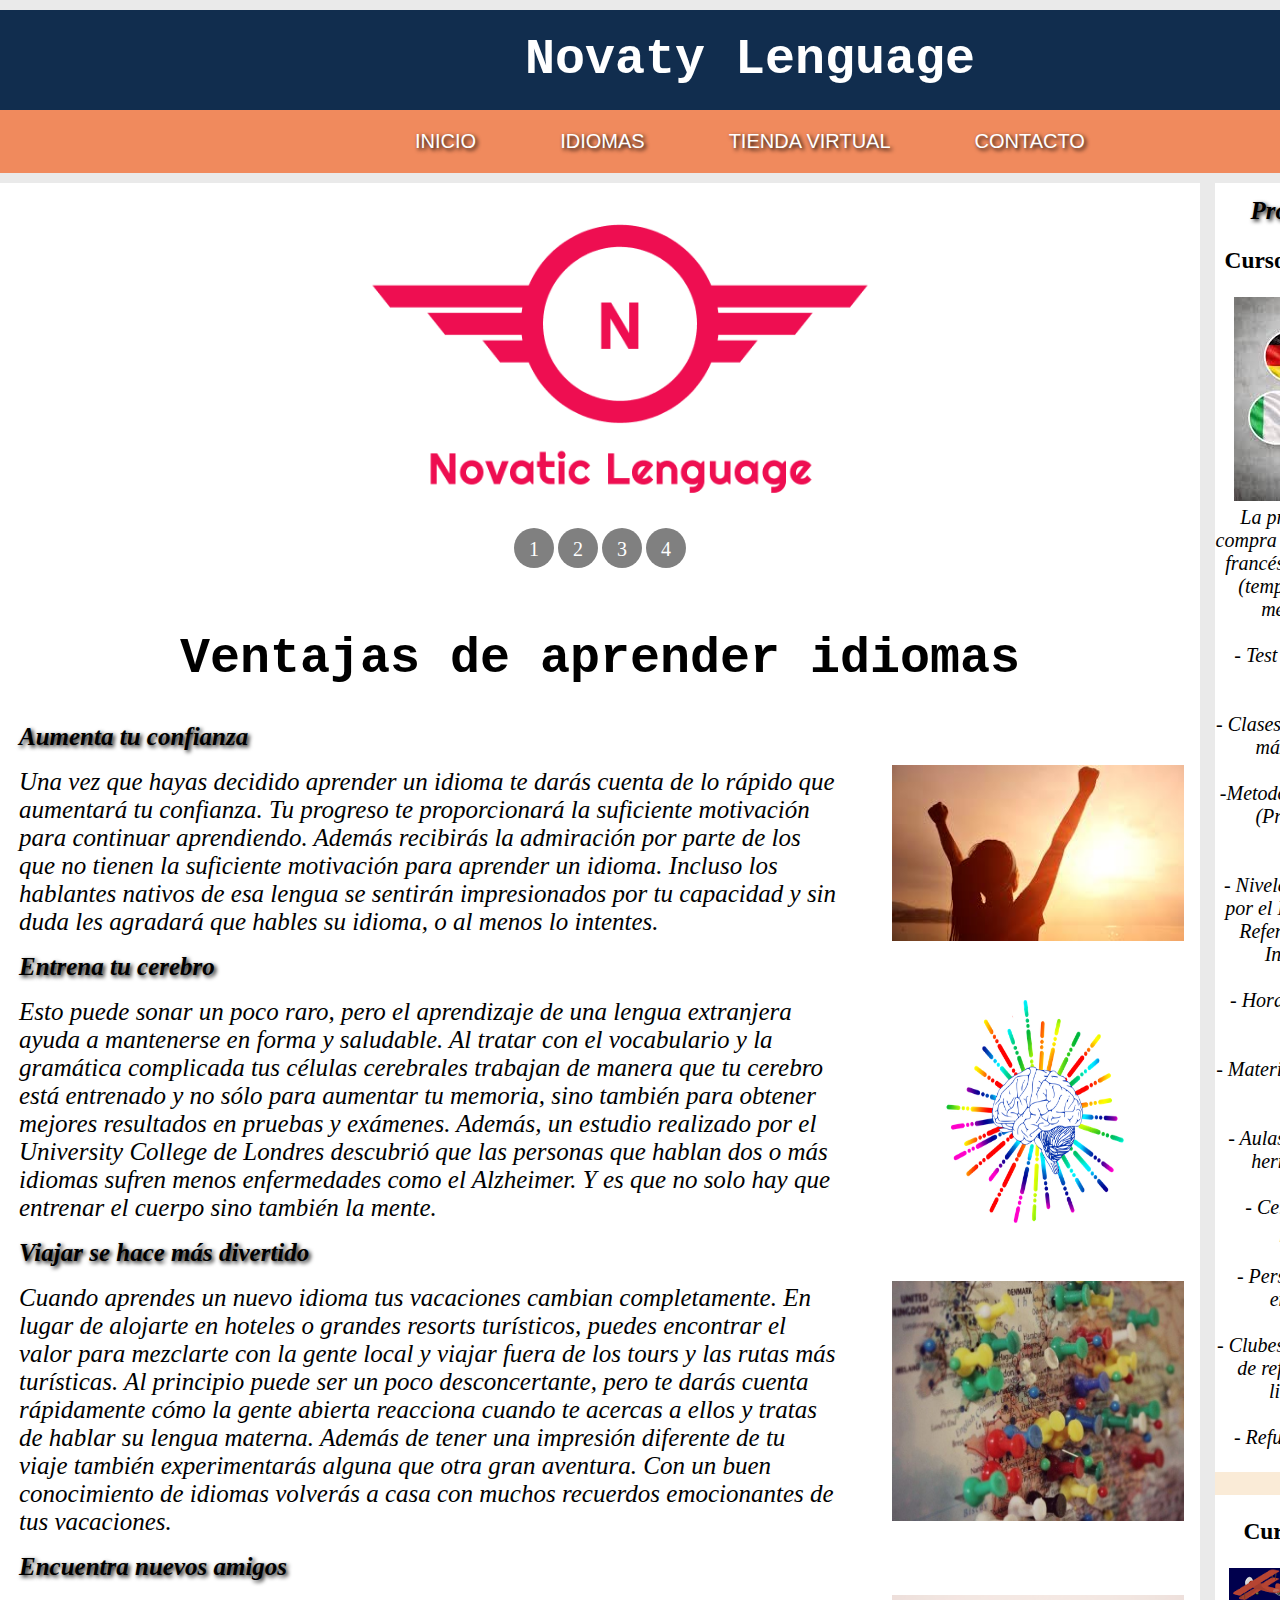
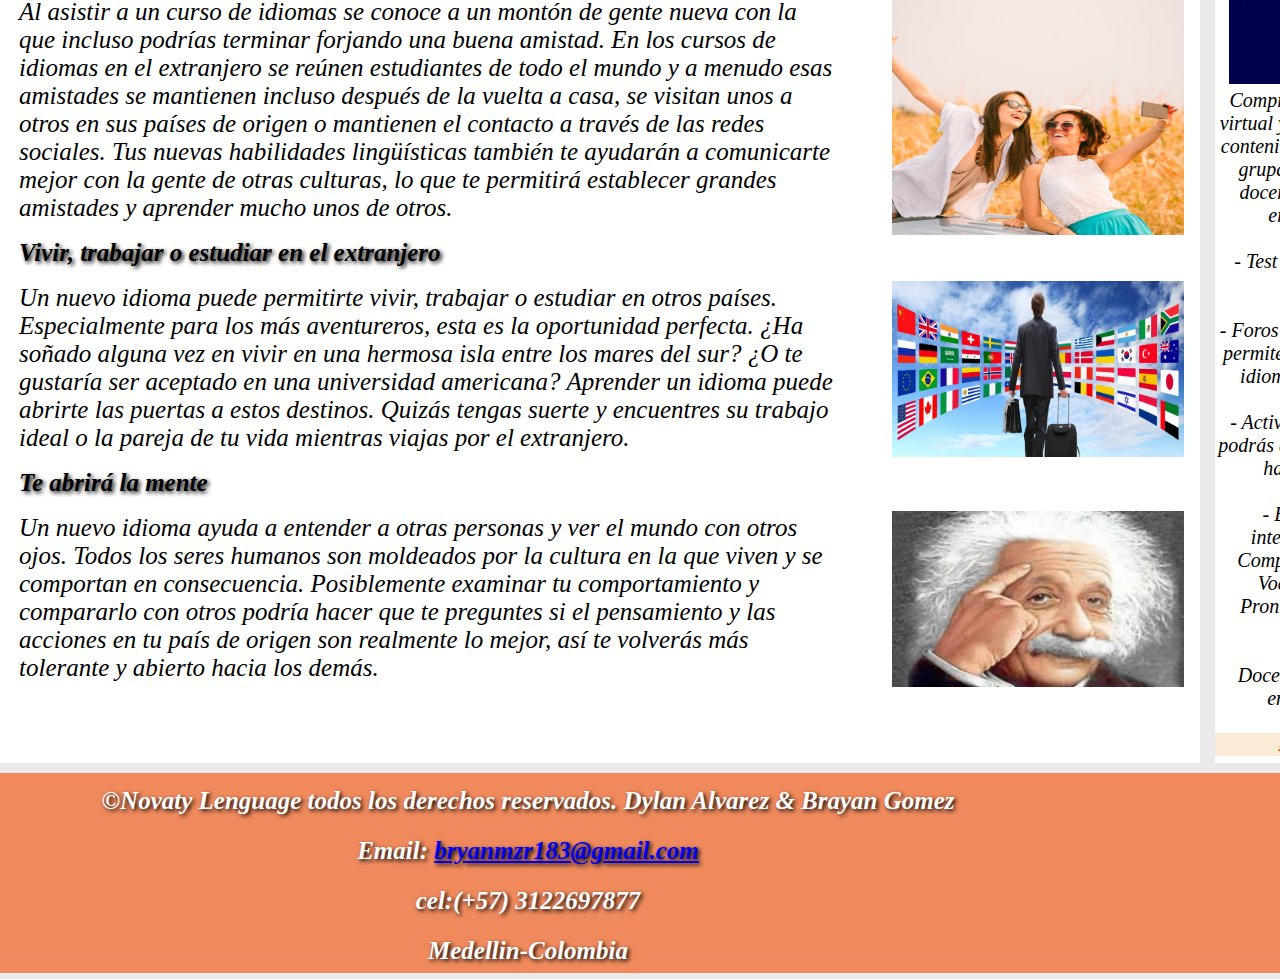
<file: index.html>
<!DOCTYPE html>
<html lang="en">
<head>
    <meta charset="UTF-8">
    <meta name="viewport" content="width=device-width, initial-scale=1.0">
    <title>Fundacion de idiomas</title>
    <link rel="stylesheet" href="css/estilos.css">




</head>
<body>
    <div id="contenedor">        

    <header>
        <h1>Novaty Lenguage</h1>
    </header>

        <nav><!--Barra de navegación-->
            <ul>
                <li><a href="index.html">INICIO</a></li>
                <li><a href="htmls/idiomas.html">IDIOMAS</a></li>
                <li><a href="htmls/pago.html">TIENDA VIRTUAL</a></li>
                <li><a href="htmls/formulario.html">CONTACTO</a></li>
            </ul>
        </nav>

       

        <section><!--Este sera el inicio-->


            <div id="slider">

                <!-- menu de imagenes -->
    
                <ul class="slider">
                    <li id="slider1">
                        <img src="img/logo.png" alt="imagen slider 1">
                    </li>
                    <li id="slider2">
                        <img src="img/imagen2.jpg" alt="imagen slider 2">
                    </li>
                    <li id="slider3">
                        <img src="img/imagen3.jpg" alt="imagen slider 3">
                    </li>}
                    <li id="slider4">
                        <img src="img/imagen1.jpg" alt="imagen slider 4">
                    </li>
                </ul>
    
                <!-- menu para cambiar las imagenes -->
    
                <ul class="menu">
                    <li>
                        <a href="#slider1">1</a>
                    </li>
                    <li>
                        <a href="#slider2">2</a>
                    </li>
                    <li>
                        <a href="#slider3">3</a>
                    </li>
                    <li>
                        <a href="#slider4">4</a>
                    </li>
                </ul>
    
            </div>


            <article>
                <h1>Ventajas de aprender idiomas</h1>

                <h2>Aumenta tu confianza</h2>

                <p>Una vez que hayas decidido aprender un idioma te darás cuenta de lo rápido que aumentará tu confianza. Tu progreso te proporcionará la suficiente motivación para continuar aprendiendo. Además recibirás la admiración por parte de los que no tienen la suficiente motivación para aprender un idioma. Incluso los hablantes nativos de esa lengua se sentirán impresionados por tu capacidad y sin duda les agradará que hables su idioma, o al menos lo intentes.</p>
                
                <img  class="imagpequeña" src="img/descarga.jpg" alt="imagen de confianza">

                <h2>Entrena tu cerebro</h2>

                <p>Esto puede sonar un poco raro, pero el aprendizaje de una lengua extranjera ayuda a mantenerse en forma y saludable. Al tratar con el vocabulario y la gramática complicada tus células cerebrales trabajan de manera que tu cerebro está entrenado y no sólo para aumentar tu memoria, sino también para obtener mejores resultados en pruebas y exámenes. Además, un estudio realizado por el University College de Londres descubrió que las personas que hablan dos o más idiomas sufren menos enfermedades como el Alzheimer. Y es que no solo hay que entrenar el cuerpo sino también la mente.</p>

                <img src="img/entrena-tu-cerebro2.png" alt="entrena tu cerebro">

                <h2>Viajar se hace más divertido</h2>

                <p>Cuando aprendes un nuevo idioma tus vacaciones cambian completamente. En lugar de alojarte en hoteles o grandes resorts turísticos, puedes encontrar el valor para mezclarte con la gente local y viajar fuera de los tours y las rutas más turísticas. Al principio puede ser un poco desconcertante, pero te darás cuenta rápidamente cómo la gente abierta reacciona cuando te acercas a ellos y tratas de hablar su lengua materna. Además de tener una impresión diferente de tu viaje también experimentarás alguna que otra gran aventura. Con un buen conocimiento de idiomas volverás a casa con muchos recuerdos emocionantes de tus vacaciones.</p>


                <img src="img/idiomas.jpg" alt="viajar por el mundo">

                <h2>Encuentra nuevos amigos</h2>

                <p>Al asistir a un curso de idiomas se conoce a un montón de gente nueva con la que incluso podrías terminar forjando una buena amistad. En los cursos de idiomas en el extranjero se reúnen estudiantes de todo el mundo y a menudo esas amistades se mantienen incluso después de la vuelta a casa, se visitan unos a otros en sus países de origen o mantienen el contacto a través de las redes sociales. Tus nuevas habilidades lingüísticas también te ayudarán a comunicarte mejor con la gente de otras culturas, lo que te permitirá establecer grandes amistades y aprender mucho unos de otros.</p>

                <img src="img/amigas_600.png" alt="amigas">

                <h2>Vivir, trabajar o estudiar en el extranjero</h2>

                <p>Un nuevo idioma puede permitirte vivir, trabajar o estudiar en otros países. Especialmente para los más aventureros, esta es la oportunidad perfecta. ¿Ha soñado alguna vez en vivir en una hermosa isla entre los mares del sur? ¿O te gustaría ser aceptado en una universidad americana? Aprender un idioma puede abrirte las puertas a estos destinos. Quizás tengas suerte y encuentres su trabajo ideal o la pareja de tu vida mientras viajas por el extranjero.</p>

                <img class="imagpequeña" src="img/estudiar-en-el-extranjero.jpg" alt="estudiar en el extranjero">

                <h2>Te abrirá la mente</h2>

                <p>Un nuevo idioma ayuda a entender a otras personas y ver el mundo con otros ojos. Todos los seres humanos son moldeados por la cultura en la que viven y se comportan en consecuencia. Posiblemente examinar tu comportamiento y compararlo con otros podría hacer que te preguntes si el pensamiento y las acciones en tu país de origen son realmente lo mejor, así te volverás más tolerante y abierto hacia los demás.</p>

                <img class="imagpequeña" src="img/images.jpg" alt="imagen de abrir la mente" width="30%">

            </article>
        </section>

        <aside>
            <h2>Promociones</h2>

            <h3 style="margin-top:4rem;">Curso de Inglés Individual</h3>
        <br>
            <img src="img/descarga (2).jpg" alt="imagen de Promociones">
        <br>
            <p>
                La promo solo aplica para la compra de un solo nivel de inglés o francés en la modalidad instituto (temporalmente virtual por la medida de aislamiento).
            </p>
        <br>
                <p>
                    - Test clasificación de nivel sin costo adicional.
                </p>
            <br>
                <p>
                    - Clases con grupos integrados por máximo (6) seis personas
                </p>
            <br>
                <p>
                    -Metodología basada en las tres P (Presentación, Práctica y Producción)
                </p>
            <br>
                <p>
                    - Niveles siguen el estándar dado por el Marco Común Europeo de Referencia para las Lenguas: Ingles (A1, A2, B1, B2)
                </p>
            <br>
                <p>
                    - Horarios Flexibles y clases de mínimo 90 minutos
                </p>
            <br>
                <p>
                    - Material didáctico original de los niveles pagados
                </p>
            <br>
                <p>
                    - Aulas interactivas dotadas con herramientas tecnológicas
                </p>
            <br>
                <P>
                    - Certificación de estudio al finalizar cada nivel
                </P>
            <br>
                <p>
                    - Personal capacitado para la enseñanza de idiomas
                </p>
            <br>
                <p>
                    - Clubes de conversación y talleres de refuerzo de las habilidades lingüísticas ilimitados
                </p>
            <br>
                <p>
                    - Refuerzos y tutorías sin costo
                </p>
            <br>
                <p style="color: red; background-color: antiquewhite;">
                    Precio: $ 947.000
                </p>
            <br>
                <h3>Curso de Inglés grupal</h3>
            <br>
                <img src="img/images.png" alt="ingles grupal" width="90%">
            <br>
                <p>
                    Compra nuestro curso en ingles virtual y aprende con todo nuestro contenido de autoestudio + clases grupales en vivo con nuestros docentes especializados en la enseñanza del idioma.
                </p>
            <br>
                <p>
                    - Test clasificación de nivel sin costo adicional.
                </p>
            <br>
                <p>
                    - Foros semanales grupales que te permite interactuar y practicar el idioma con otros estudiantes.
                </p>
            <br>
                <p>
                    - Actividades evaluativas donde podrás evidenciar el avance en las habilidades del idioma.
                </p>
            <br>
                <p>
                    - Ejercicios modernos e interactivos para mejorar: Comprensión Oral, Escritura, Vocabulario, Gramática, Pronunciación, Comprensión Lectora
                </p>
            <br>
                <p>
                    Docentes capacitados para la enseñanza de idiomas.
                </p>
            <br>
            <p style="color: red; background-color: antiquewhite;">
                Precio: $ 1,280,000
            </p>


        </aside>

        <footer>    
            <h2>©Novaty Lenguage todos los derechos reservados. Dylan Alvarez & Brayan Gomez
                <br>
                    Email: <a href="bryanmzr183@gamil.com">bryanmzr183@gmail.com</a>
                <br>
                    cel:(+57) 3122697877
                <br>
                    Medellin-Colombia
            </h2>
        </footer>
    </div>
    
</body>
</html>
</file>
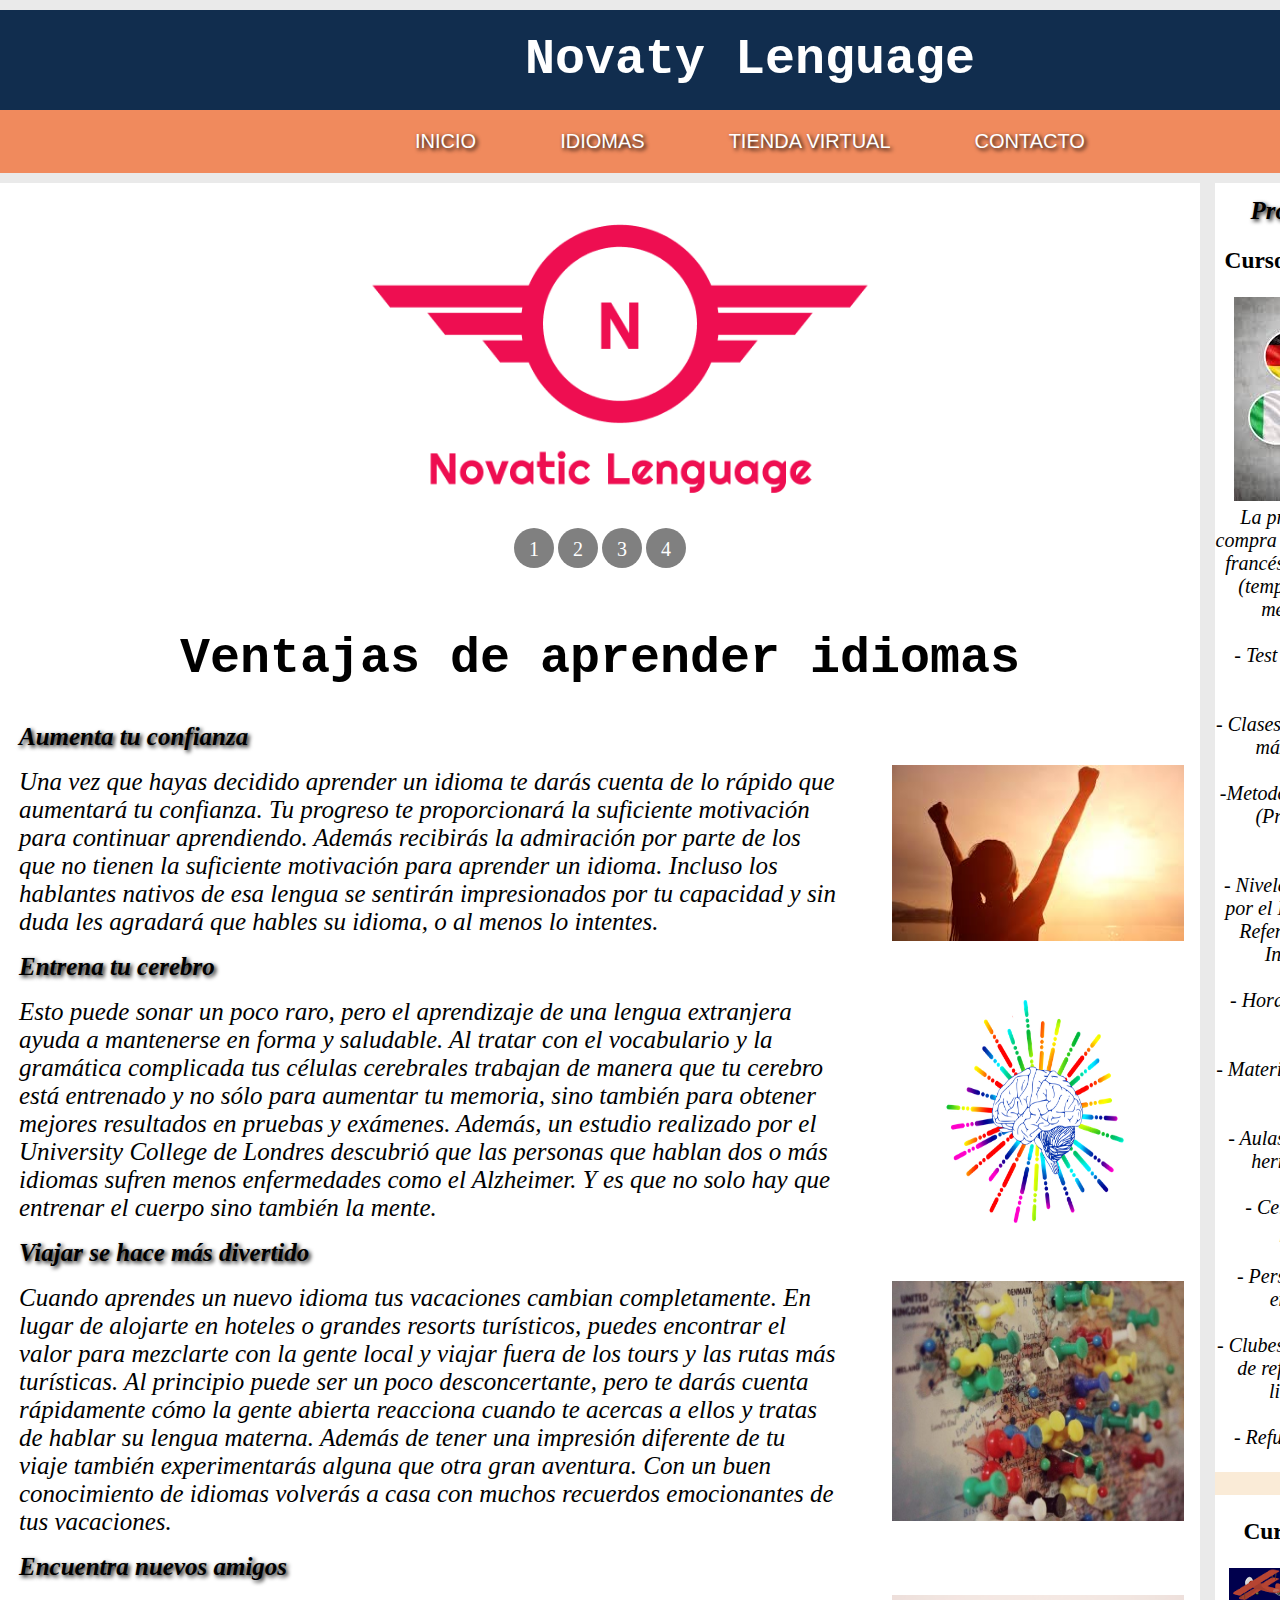
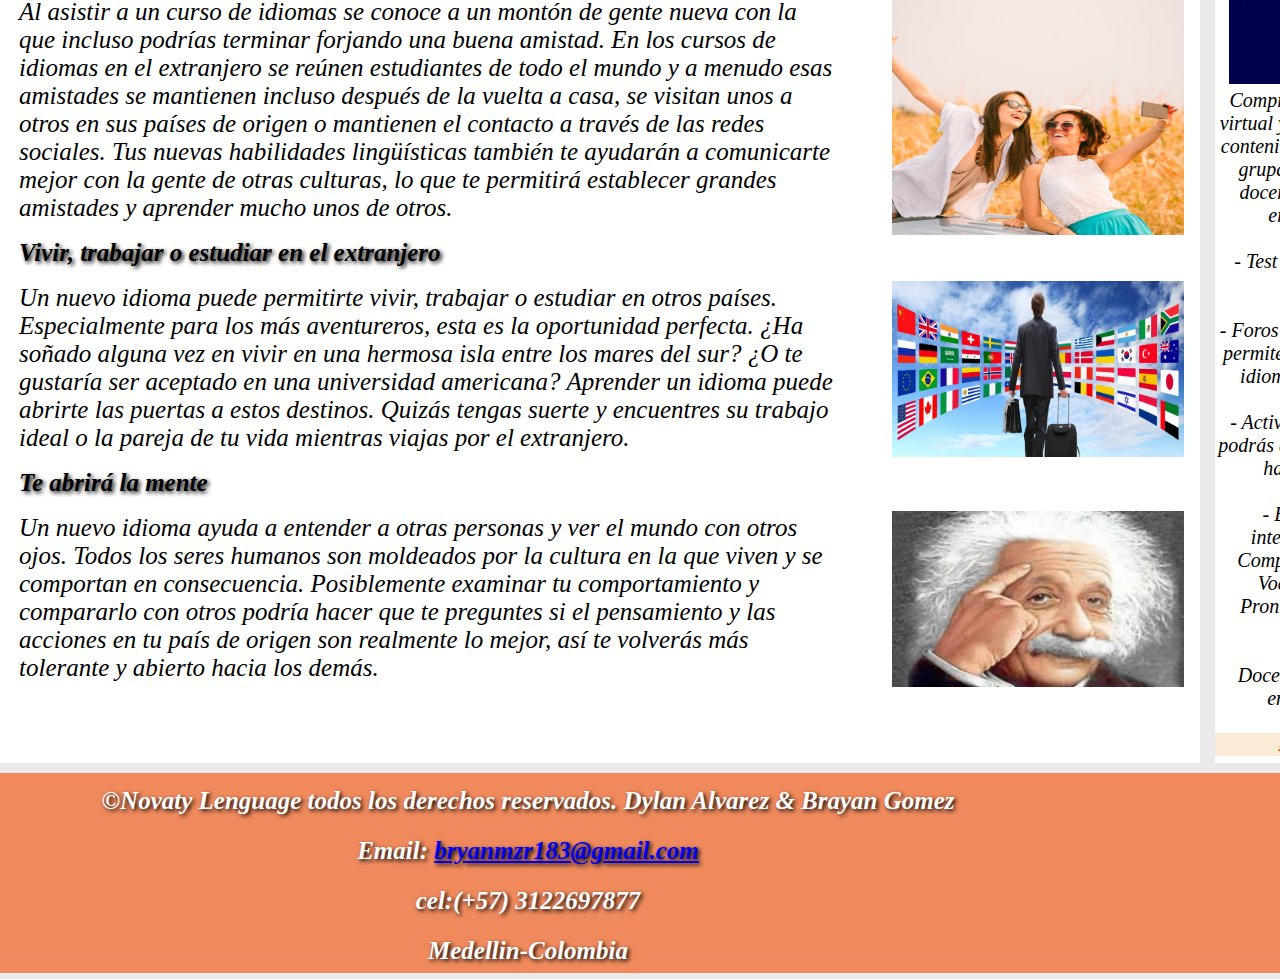
<file: Pagina Web/index.html>
<!DOCTYPE html>
<html lang="en">
<head>
    <meta charset="UTF-8">
    <meta name="viewport" content="width=device-width, initial-scale=1.0">
    <title>Fundacion de idiomas</title>
    <link rel="stylesheet" href="css/estilos.css">




</head>
<body>
    <div id="contenedor">

        

    <header>
        <h1>Novaty Lenguage</h1>
    </header>

        <nav><!--Barra de navegación-->
            <ul>
                <li><a href="index.html">INICIO</a></li>
                <li><a href="htmls/idiomas.html">IDIOMAS</a></li>
                <li><a href="htmls/pago.html">TIENDA VIRTUAL</a></li>
                <li><a href="htmls/formulario.html">CONTACTO</a></li>
            </ul>
        </nav>

       

        <section><!--Este sera el inicio-->


            <div id="slider">

                <!-- menu de imagenes -->
    
                <ul class="slider">
                    <li id="slider1">
                        <img src="img/logo.png" alt="imagen slider 1">
                    </li>
                    <li id="slider2">
                        <img src="img/imagen2.jpg" alt="imagen slider 2">
                    </li>
                    <li id="slider3">
                        <img src="img/imagen3.jpg" alt="imagen slider 3">
                    </li>}
                    <li id="slider4">
                        <img src="img/imagen1.jpg" alt="imagen slider 4">
                    </li>
                </ul>
    
                <!-- menu para cambiar las imagenes -->
    
                <ul class="menu">
                    <li>
                        <a href="#slider1">1</a>
                    </li>
                    <li>
                        <a href="#slider2">2</a>
                    </li>
                    <li>
                        <a href="#slider3">3</a>
                    </li>
                    <li>
                        <a href="#slider4">4</a>
                    </li>
                </ul>
    
            </div>


            <article>
                <h1>Ventajas de aprender idiomas</h1>

                <h2>Aumenta tu confianza</h2>

                <p>Una vez que hayas decidido aprender un idioma te darás cuenta de lo rápido que aumentará tu confianza. Tu progreso te proporcionará la suficiente motivación para continuar aprendiendo. Además recibirás la admiración por parte de los que no tienen la suficiente motivación para aprender un idioma. Incluso los hablantes nativos de esa lengua se sentirán impresionados por tu capacidad y sin duda les agradará que hables su idioma, o al menos lo intentes.</p>
                
                <img  class="imagpequeña" src="img/descarga.jpg" alt="imagen de confianza">

                <h2>Entrena tu cerebro</h2>

                <p>Esto puede sonar un poco raro, pero el aprendizaje de una lengua extranjera ayuda a mantenerse en forma y saludable. Al tratar con el vocabulario y la gramática complicada tus células cerebrales trabajan de manera que tu cerebro está entrenado y no sólo para aumentar tu memoria, sino también para obtener mejores resultados en pruebas y exámenes. Además, un estudio realizado por el University College de Londres descubrió que las personas que hablan dos o más idiomas sufren menos enfermedades como el Alzheimer. Y es que no solo hay que entrenar el cuerpo sino también la mente.</p>

                <img src="img/entrena-tu-cerebro2.png" alt="entrena tu cerebro">

                <h2>Viajar se hace más divertido</h2>

                <p>Cuando aprendes un nuevo idioma tus vacaciones cambian completamente. En lugar de alojarte en hoteles o grandes resorts turísticos, puedes encontrar el valor para mezclarte con la gente local y viajar fuera de los tours y las rutas más turísticas. Al principio puede ser un poco desconcertante, pero te darás cuenta rápidamente cómo la gente abierta reacciona cuando te acercas a ellos y tratas de hablar su lengua materna. Además de tener una impresión diferente de tu viaje también experimentarás alguna que otra gran aventura. Con un buen conocimiento de idiomas volverás a casa con muchos recuerdos emocionantes de tus vacaciones.</p>


                <img src="img/idiomas.jpg" alt="viajar por el mundo">

                <h2>Encuentra nuevos amigos</h2>

                <p>Al asistir a un curso de idiomas se conoce a un montón de gente nueva con la que incluso podrías terminar forjando una buena amistad. En los cursos de idiomas en el extranjero se reúnen estudiantes de todo el mundo y a menudo esas amistades se mantienen incluso después de la vuelta a casa, se visitan unos a otros en sus países de origen o mantienen el contacto a través de las redes sociales. Tus nuevas habilidades lingüísticas también te ayudarán a comunicarte mejor con la gente de otras culturas, lo que te permitirá establecer grandes amistades y aprender mucho unos de otros.</p>

                <img src="img/amigas_600.png" alt="amigas">

                <h2>Vivir, trabajar o estudiar en el extranjero</h2>

                <p>Un nuevo idioma puede permitirte vivir, trabajar o estudiar en otros países. Especialmente para los más aventureros, esta es la oportunidad perfecta. ¿Ha soñado alguna vez en vivir en una hermosa isla entre los mares del sur? ¿O te gustaría ser aceptado en una universidad americana? Aprender un idioma puede abrirte las puertas a estos destinos. Quizás tengas suerte y encuentres su trabajo ideal o la pareja de tu vida mientras viajas por el extranjero.</p>

                <img class="imagpequeña" src="img/estudiar-en-el-extranjero.jpg" alt="estudiar en el extranjero">

                <h2>Te abrirá la mente</h2>

                <p>Un nuevo idioma ayuda a entender a otras personas y ver el mundo con otros ojos. Todos los seres humanos son moldeados por la cultura en la que viven y se comportan en consecuencia. Posiblemente examinar tu comportamiento y compararlo con otros podría hacer que te preguntes si el pensamiento y las acciones en tu país de origen son realmente lo mejor, así te volverás más tolerante y abierto hacia los demás.</p>

                <img class="imagpequeña" src="img/images.jpg" alt="imagen de abrir la mente" width="30%">

            </article>
        </section>

        <aside>
            <h2>Promociones</h2>

            <h3 style="margin-top:4rem;">Curso de Inglés Individual</h3>
        <br>
            <img src="img/descarga (2).jpg" alt="imagen de Promociones">
        <br>
            <p>
                La promo solo aplica para la compra de un solo nivel de inglés o francés en la modalidad instituto (temporalmente virtual por la medida de aislamiento).
            </p>
        <br>
                <p>
                    - Test clasificación de nivel sin costo adicional.
                </p>
            <br>
                <p>
                    - Clases con grupos integrados por máximo (6) seis personas
                </p>
            <br>
                <p>
                    -Metodología basada en las tres P (Presentación, Práctica y Producción)
                </p>
            <br>
                <p>
                    - Niveles siguen el estándar dado por el Marco Común Europeo de Referencia para las Lenguas: Ingles (A1, A2, B1, B2)
                </p>
            <br>
                <p>
                    - Horarios Flexibles y clases de mínimo 90 minutos
                </p>
            <br>
                <p>
                    - Material didáctico original de los niveles pagados
                </p>
            <br>
                <p>
                    - Aulas interactivas dotadas con herramientas tecnológicas
                </p>
            <br>
                <P>
                    - Certificación de estudio al finalizar cada nivel
                </P>
            <br>
                <p>
                    - Personal capacitado para la enseñanza de idiomas
                </p>
            <br>
                <p>
                    - Clubes de conversación y talleres de refuerzo de las habilidades lingüísticas ilimitados
                </p>
            <br>
                <p>
                    - Refuerzos y tutorías sin costo
                </p>
            <br>
                <p style="color: red; background-color: antiquewhite;">
                    Precio: $ 947.000
                </p>
            <br>
                <h3>Curso de Inglés grupal</h3>
            <br>
                <img src="img/images.png" alt="ingles grupal" width="90%">
            <br>
                <p>
                    Compra nuestro curso en ingles virtual y aprende con todo nuestro contenido de autoestudio + clases grupales en vivo con nuestros docentes especializados en la enseñanza del idioma.
                </p>
            <br>
                <p>
                    - Test clasificación de nivel sin costo adicional.
                </p>
            <br>
                <p>
                    - Foros semanales grupales que te permite interactuar y practicar el idioma con otros estudiantes.
                </p>
            <br>
                <p>
                    - Actividades evaluativas donde podrás evidenciar el avance en las habilidades del idioma.
                </p>
            <br>
                <p>
                    - Ejercicios modernos e interactivos para mejorar: Comprensión Oral, Escritura, Vocabulario, Gramática, Pronunciación, Comprensión Lectora
                </p>
            <br>
                <p>
                    Docentes capacitados para la enseñanza de idiomas.
                </p>
            <br>
            <p style="color: red; background-color: antiquewhite;">
                Precio: $ 1,280,000
            </p>


        </aside>

        <footer>    
            <h2>©Novaty Lenguage todos los derechos reservados. Dylan Alvarez & Brayan Gomez
                <br>
                    Email: <a href="bryanmzr183@gamil.com">bryanmzr183@gmail.com</a>
                <br>
                    cel:(+57) 3122697877
                <br>
                    Medellin-Colombia
            </h2>
        </footer>
    </div>
    
</body>
</html>
</file>
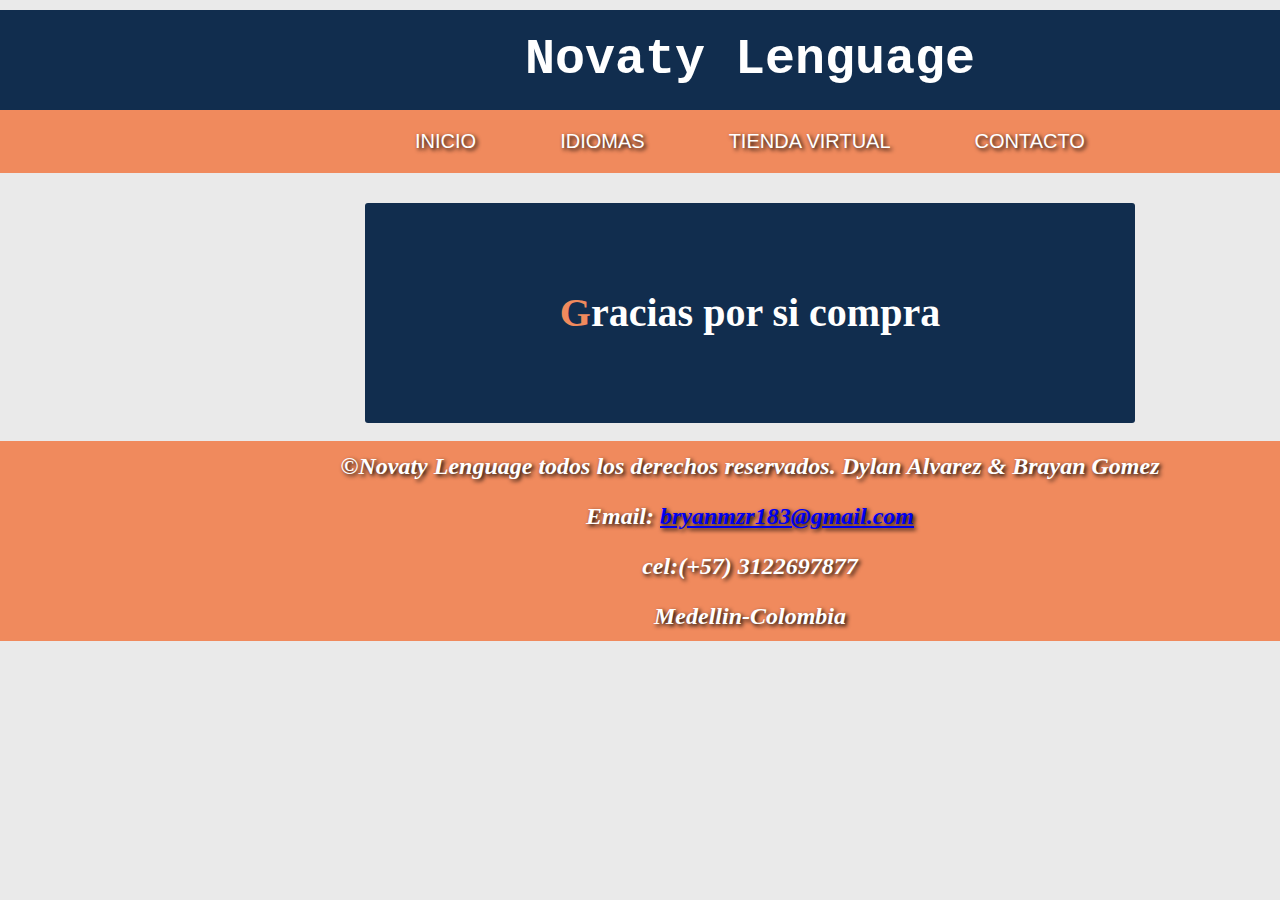
<file: htmls/compra.html>
<!DOCTYPE html>
<html lang="en">
<head>
    <meta charset="UTF-8">
    <meta name="viewport" content="width=device-width, initial-scale=1.0">
    <title>Fundacion de idiomas</title>
    <link rel="stylesheet" href="/css/css formularios.css">
</head>
<body>
    <div id="contenedor">

        <header>
            <h1>Novaty Lenguage</h1>
        </header>

        <nav><!--Barra de navegación-->
            <ul>
                <li><a href="/Pagina Web/index.html">INICIO</a></li>
                <li><a href="idiomas.html">IDIOMAS</a></li>
                <li><a href="pago.html">TIENDA VIRTUAL</a></li>
                <li><a href="formulario.html">CONTACTO</a></li>

            </ul>
        </nav>

        <section><!--Este sera el contenido del formulario-->
            <div class="container">
                <form action="" class="form">
                    <div class="form-header">
                        <h1 class="form-title">G<span>racias por si compra</span></h1>
                    </div>
            </div>
        </section>

    <br>
        <footer>    
            <h2>©Novaty Lenguage todos los derechos reservados. Dylan Alvarez & Brayan Gomez
                <br>
                    Email: <a href="bryanmzr183@gamil.com">bryanmzr183@gmail.com</a>
                <br>
                    cel:(+57) 3122697877
                <br>
                    Medellin-Colombia
            </h2>
        </footer>
    </div>
    
</body>
</html>
</file>
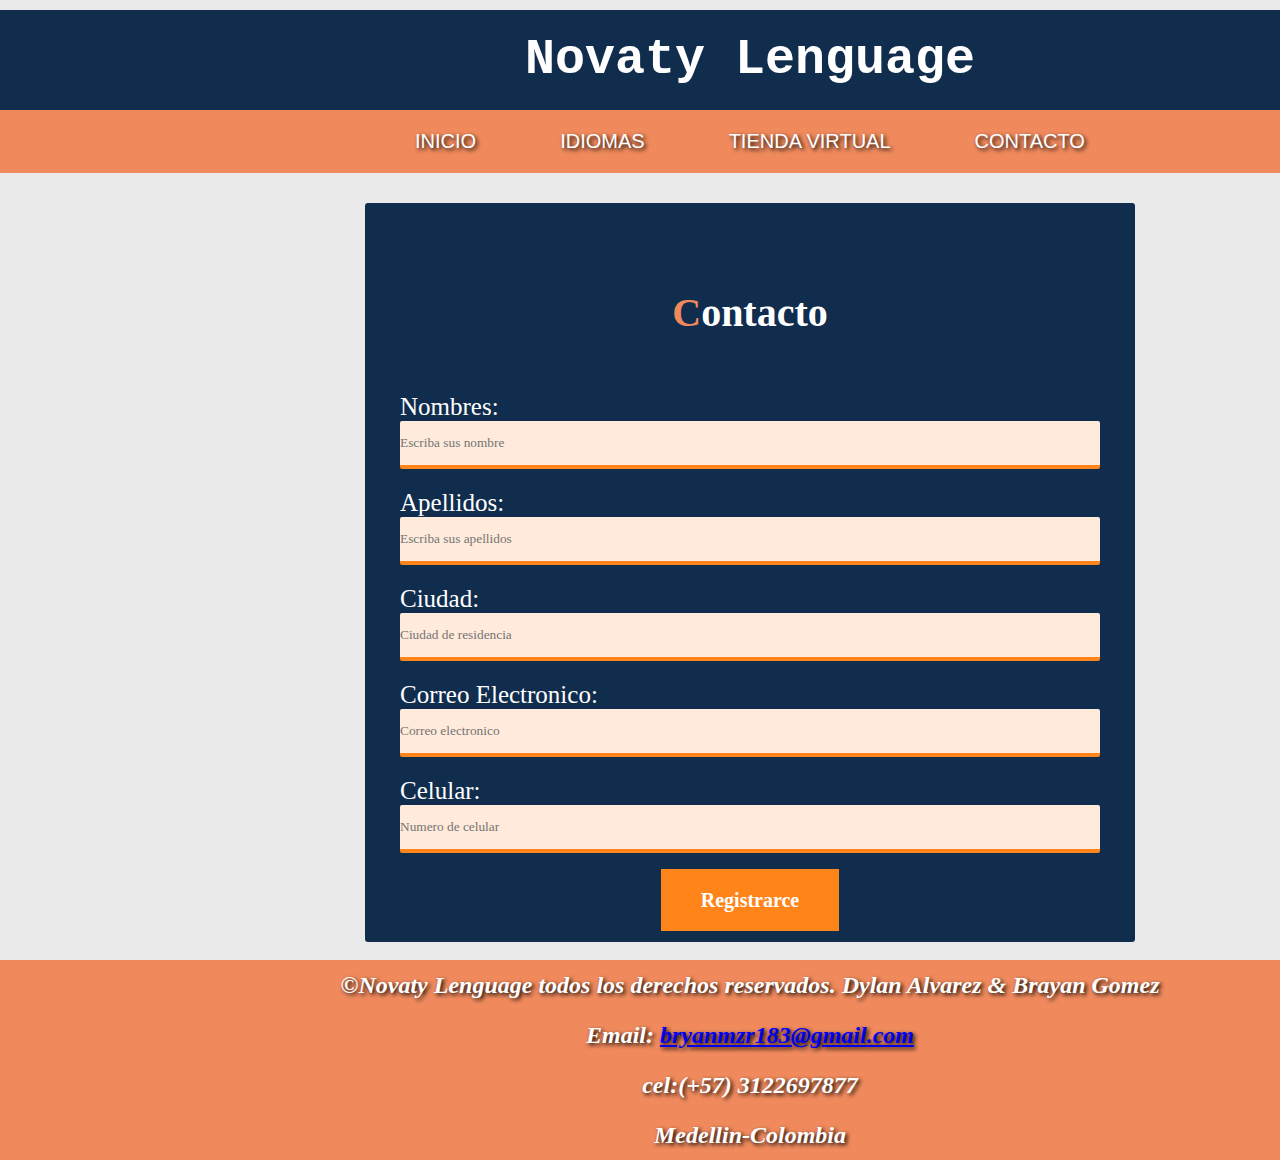
<file: htmls/formulario.html>
<!DOCTYPE html>
<html lang="en">
<head>
    <meta charset="UTF-8">
    <meta name="viewport" content="width=device-width, initial-scale=1.0">
    <title>Fundacion de idiomas</title>
    <link rel="stylesheet" href="/css/css formularios.css">
</head>
<body>
    <div id="contenedor">

        <header>
            <h1>Novaty Lenguage</h1>
        </header>

        <nav><!--Barra de navegación-->
            <ul>
                <li><a href="/Pagina Web/index.html">INICIO</a></li>
                <li><a href="idiomas.html">IDIOMAS</a></li>
                <li><a href="pago.html">TIENDA VIRTUAL</a></li>
                <li><a href="formulario.html">CONTACTO</a></li>

            </ul>
        </nav>

        <section><!--Este sera el contenido del formulario-->
            <div class="container">
                <form action="" class="form">
                    <div class="form-header">
                        <h1 class="form-title">C<span>ontacto</span></h1>
                    </div>

                    <label for="nombre" class="form-label">Nombres:</label>
                    <input type="text" id="nombre" class="form-input" placeholder="Escriba sus nombre">

                    <label for="apellido" class="form-label">Apellidos:</label>
                    <input type="text" id="apellido" class="form-input" placeholder="Escriba sus apellidos">

                    <label for="ciudad" class="form-label">Ciudad:</label>
                    <input type="text" id="ciudad" class="form-input" placeholder="Ciudad de residencia">

                    <label for="correo" class="form-label">Correo Electronico:</label>
                    <input type="text" id="correo" class="form-input" placeholder="Correo electronico">

                    <label for="celular" class="form-label">Celular:</label>
                    <input type="text" id="celular" class="form-input" placeholder="Numero de celular">

                    <div id="boton">
                        <a href="resgistro.html">Registrarce</a>
                    </div>
                </form>
            </div>
        </section>

    <br>
        <footer>    
            <h2>©Novaty Lenguage todos los derechos reservados. Dylan Alvarez & Brayan Gomez
                <br>
                    Email: <a href="bryanmzr183@gamil.com">bryanmzr183@gmail.com</a>
                <br>
                    cel:(+57) 3122697877
                <br>
                    Medellin-Colombia
            </h2>
        </footer>
    </div>
    
</body>
</html>
</file>
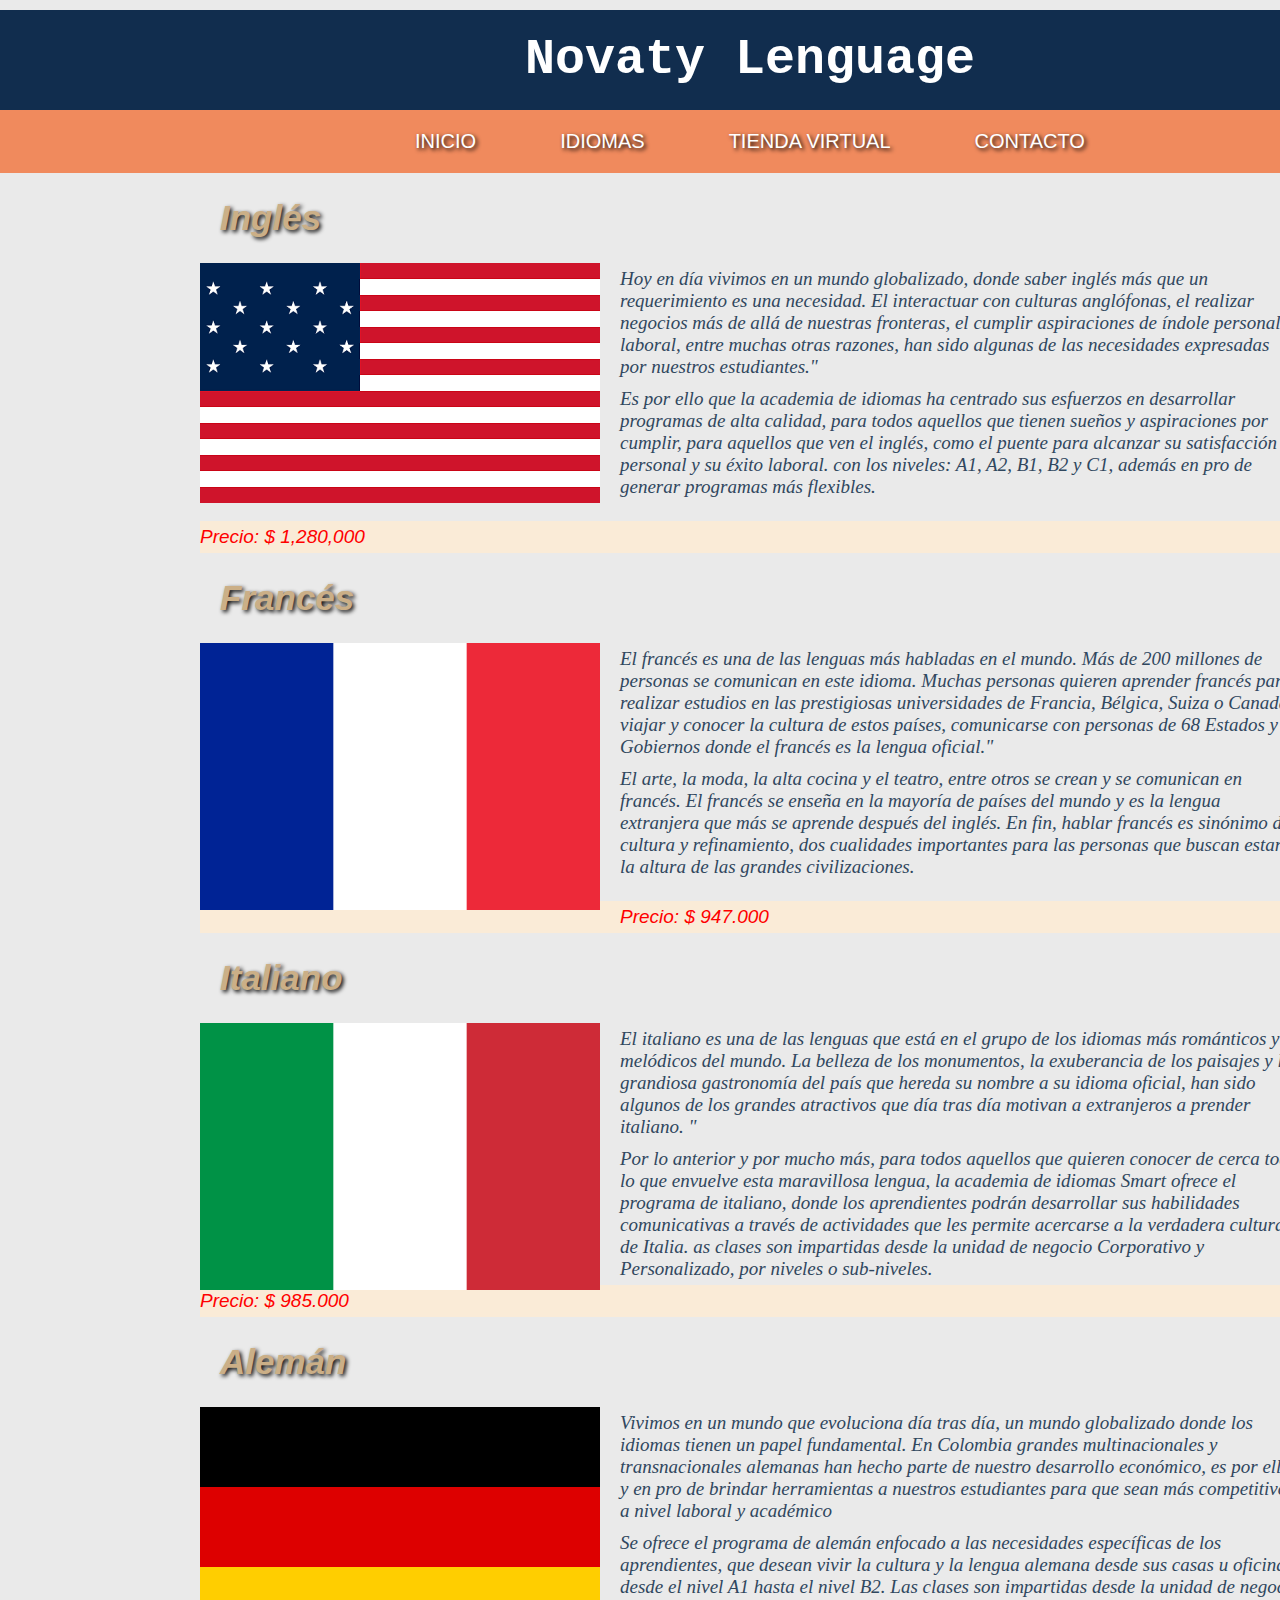
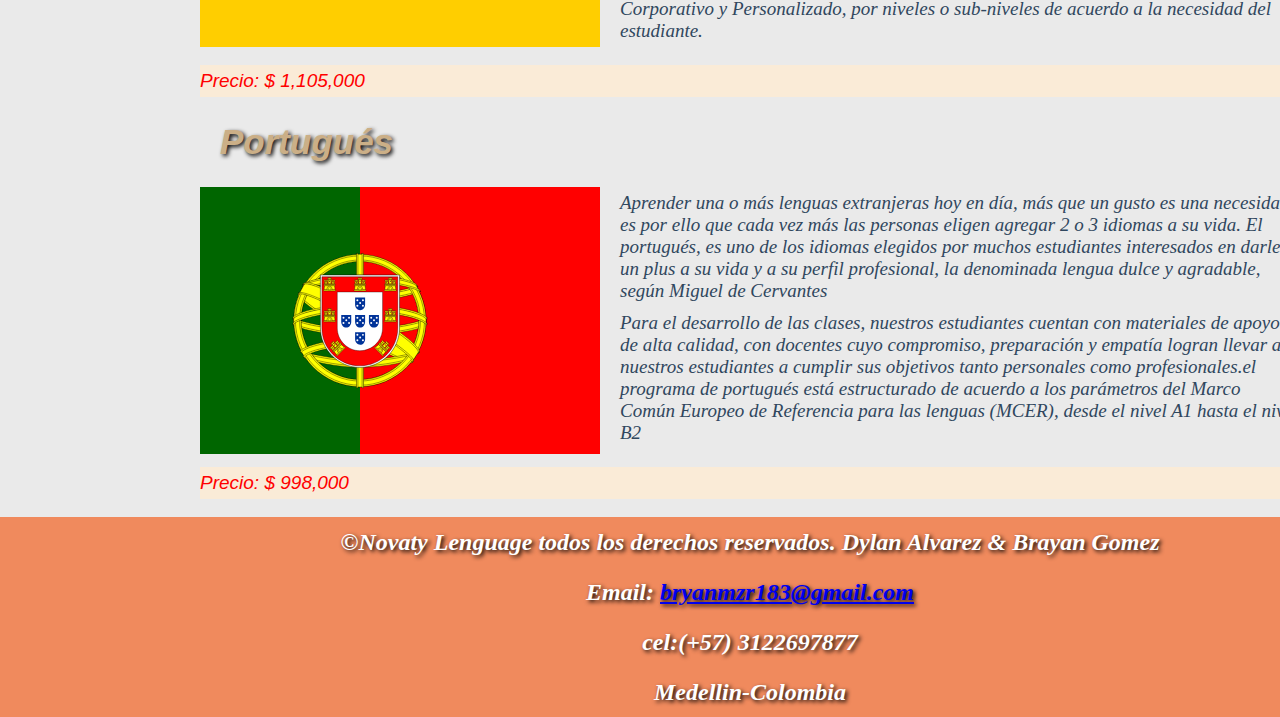
<file: htmls/idiomas.html>
<!DOCTYPE html>
<html lang="en">
<head>
    <meta charset="UTF-8">
    <meta name="viewport" content="width=device-width, initial-scale=1.0">
    <title>Fundacion de idiomas</title>
    <link rel="stylesheet" href="/css/css de la pestaña idiomas.css">
</head>
<body>
    <div id="contenedor">

        <header>
            <h1>Novaty Lenguage</h1>
        </header>

        <nav><!--Barra de navegación-->
            <ul>
                <li><a href="/Pagina Web/index.html">INICIO</a></li>
                <li><a href="idiomas.html">IDIOMAS</a></li>
                <li><a href="pago.html">TIENDA VIRTUAL</a></li>
                <li><a href="formulario.html">CONTACTO</a></li>
            </ul>
        </nav>

        <section><!--Este sera el contenido de los idiomas-->
            <article class="containermain">
                    <h2 class="h1s">Inglés</h2>
                    <img src="/Pagina Web/img/ingles.png" alt="imagen de ingles">
                    <p>Hoy en día vivimos en un mundo globalizado, donde saber inglés más que un requerimiento es una necesidad. El interactuar con culturas anglófonas, el realizar negocios más de allá de nuestras fronteras, el cumplir aspiraciones de índole personal y laboral, entre muchas otras razones, han sido algunas de las necesidades expresadas por nuestros estudiantes."</p>
                   
                    <p>Es por ello que la academia de idiomas ha centrado sus esfuerzos en desarrollar programas de alta calidad, para todos aquellos que tienen sueños y aspiraciones por cumplir, para aquellos que ven el inglés, como el puente para alcanzar su satisfacción personal y su éxito laboral. con los niveles: A1, A2, B1, B2 y C1, además en pro de generar programas más flexibles. </p>
                <br>
                    <p style="color: red; background-color: antiquewhite; font-family: arial;">
                        Precio: $ 1,280,000
                    </p>

                    <h2 class="h1s">Francés</h2>
                    <img src="/Pagina Web/img/francia.svg" alt="imagen de frances">
                    <p>El francés es una de las lenguas más habladas en el mundo. Más de 200 millones de personas se comunican en este idioma. Muchas personas quieren aprender francés para realizar estudios en las prestigiosas universidades de Francia, Bélgica, Suiza o Canadá, viajar y conocer la cultura de estos países, comunicarse con personas de 68 Estados y Gobiernos donde el francés es la lengua oficial."</p>
                   
                    <p>El arte, la moda, la alta cocina y el teatro, entre otros se crean y se comunican en francés. El francés se enseña en la mayoría de países del mundo y es la lengua extranjera que más se aprende después del inglés. En fin, hablar francés es sinónimo de cultura y refinamiento, dos cualidades importantes para las personas que buscan estar a la altura de las grandes civilizaciones.</p>
                <br>
                    <p style="color: red; background-color: antiquewhite; font-family: arial;">
                        Precio: $ 947.000
                    </p>

                    <h2 class="h1s">Italiano</h2>
                    <img src="/Pagina Web/img/italia.svg" alt="imagen de Italiano">
                    <p>El italiano es una de las lenguas que está en el grupo de los idiomas más románticos y melódicos del mundo. La belleza de los monumentos, la exuberancia de los paisajes y la grandiosa gastronomía del país que hereda su nombre a su idioma oficial, han sido algunos de los grandes atractivos que día tras día motivan a extranjeros a prender italiano.  "</p>
                   
                    <p>Por lo anterior y por mucho más, para todos aquellos que quieren conocer de cerca todo lo que envuelve esta maravillosa lengua, la academia de idiomas Smart ofrece el programa de italiano, donde los aprendientes podrán desarrollar sus habilidades comunicativas a través de actividades que les permite acercarse a la verdadera cultura de Italia. as clases son impartidas desde la unidad de negocio Corporativo y Personalizado, por niveles o sub-niveles.</p>
                    <p style="color: red; background-color: antiquewhite; font-family: arial;">
                        Precio: $ 985.000
                    </p>

                    <h2 class="h1s">Alemán</h2>
                    <img src="/Pagina Web/img/alemania.svg" alt="imagen de Alemán">
                    <p>Vivimos en un mundo que evoluciona día tras día, un mundo globalizado donde los idiomas tienen un papel fundamental. En Colombia grandes multinacionales y transnacionales alemanas han hecho parte de nuestro desarrollo económico, es por ello y en pro de brindar herramientas a nuestros estudiantes para que sean más competitivos a nivel laboral y académico</p>

                    <p>Se ofrece el programa de alemán enfocado a las necesidades específicas de los aprendientes, que desean vivir la cultura y la lengua alemana desde sus casas u oficinas. desde el nivel A1 hasta el nivel B2. Las clases son impartidas desde la unidad de negocio Corporativo y Personalizado, por niveles o sub-niveles de acuerdo a la necesidad del estudiante.</p>
                <br>
                    <p style="color: red; background-color: antiquewhite; font-family: arial;">
                        Precio: $ 1,105,000
                    </p>

                    <h2 class="h1s">Portugués</h2>
                    <img src="/Pagina Web/img/portugal.svg" alt="imagen de Portugués">
                    <p>Aprender una o más lenguas extranjeras hoy en día, más que un gusto es una necesidad, es por ello que cada vez más las personas eligen agregar 2 o 3 idiomas a su vida. El portugués, es uno de los idiomas elegidos por muchos estudiantes interesados en darle un plus a su vida y a su perfil profesional, la denominada lengua dulce y agradable, según Miguel de Cervantes</p>

                    <p>Para el desarrollo de las clases, nuestros estudiantes cuentan con materiales de apoyo de alta calidad, con docentes cuyo compromiso, preparación y empatía logran llevar a nuestros estudiantes a cumplir sus objetivos tanto personales como profesionales.el programa de portugués está estructurado de acuerdo a los parámetros del Marco Común Europeo de Referencia para las lenguas (MCER), desde el nivel A1 hasta el nivel B2</p>   
                <br>
                    <p style="color: red; background-color: antiquewhite; font-family: arial;">
                        Precio: $ 998,000
                    </p>

                </article>
        </section>
    <br>
        <footer>    
            <h2>©Novaty Lenguage todos los derechos reservados. Dylan Alvarez & Brayan Gomez
                <br>
                    Email: <a href="bryanmzr183@gamil.com">bryanmzr183@gmail.com</a>
                <br>
                    cel:(+57) 3122697877
                <br>
                    Medellin-Colombia
            </h2>
        </footer>
    </div>
    
</body>
</html>
</file>
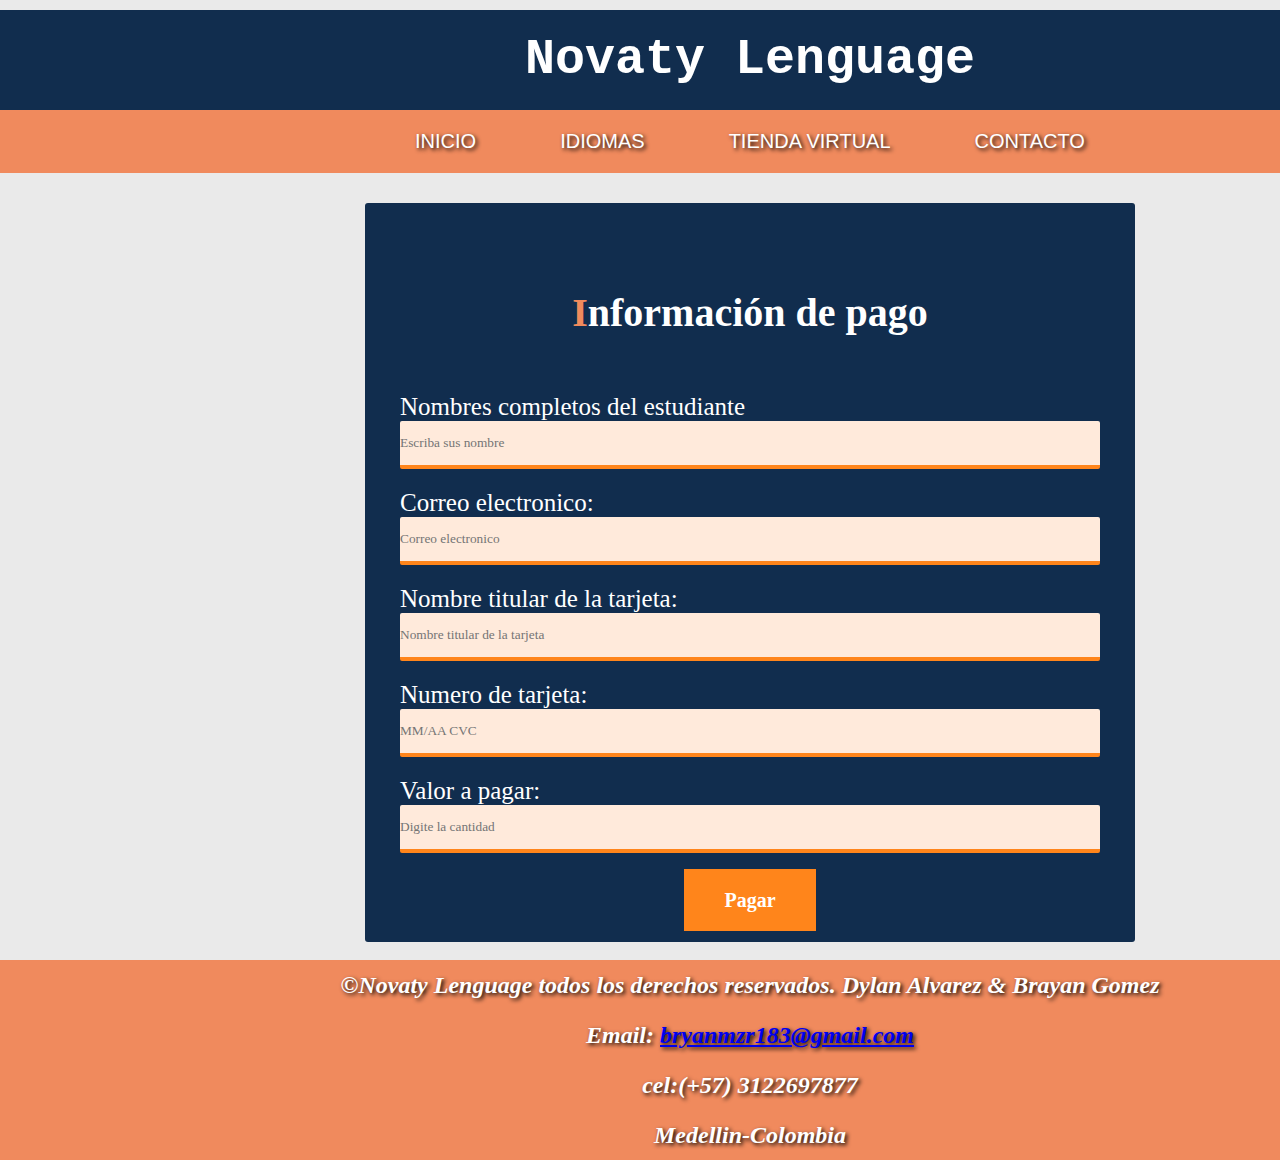
<file: htmls/pago.html>
<!DOCTYPE html>
<html lang="en">
<head>
    <meta charset="UTF-8">
    <meta name="viewport" content="width=device-width, initial-scale=1.0">
    <title>Fundacion de idiomas</title>
    <link rel="stylesheet" href="/css/css formularios.css">
</head>
<body>
    <div id="contenedor">

        <header>
            <h1>Novaty Lenguage</h1>
        </header>

        <nav><!--Barra de navegación-->
            <ul>
                <li><a href="/Pagina Web/index.html">INICIO</a></li>
                <li><a href="idiomas.html">IDIOMAS</a></li>
                <li><a href="pago.html">TIENDA VIRTUAL</a></li>
                <li><a href="formulario.html">CONTACTO</a></li>

            </ul>
        </nav>

        <section><!--Este sera el contenido del formulario-->
            <div class="container">
                <form action="" class="form">
                    <div class="form-header">
                        <h1 class="form-title">I<span>nformación de pago</span></h1>
                    </div>

                    <label for="nombre" class="form-label">Nombres completos del estudiante</label>
                    <input type="text" id="nombre" class="form-input" placeholder="Escriba sus nombre">

                    <label for="apellido" class="form-label">Correo electronico:</label>
                    <input type="text" id="apellido" class="form-input" placeholder="Correo electronico">

                    <label for="ciudad" class="form-label">Nombre titular de la tarjeta:</label>
                    <input type="text" id="ciudad" class="form-input" placeholder="Nombre titular de la tarjeta">

                    <label for="correo" class="form-label">Numero de tarjeta:</label>
                    <input type="text" id="correo" class="form-input" placeholder="MM/AA CVC">
                    
                    <label for="celular" class="form-label">Valor a pagar:</label>
                    <input type="text" id="celular" class="form-input" placeholder="Digite la cantidad">
               
                    <div id="boton">
                        <a href="compra.html">Pagar</a>
                    </div>
                    
                </form>
            </div>
        </section>
    <br>
        <footer>    
            <h2>©Novaty Lenguage todos los derechos reservados. Dylan Alvarez & Brayan Gomez
                <br>
                    Email: <a href="bryanmzr183@gamil.com">bryanmzr183@gmail.com</a>
                <br>
                    cel:(+57) 3122697877
                <br>
                    Medellin-Colombia
            </h2>
        </footer>
    </div>
    
</body>
</html>
</file>
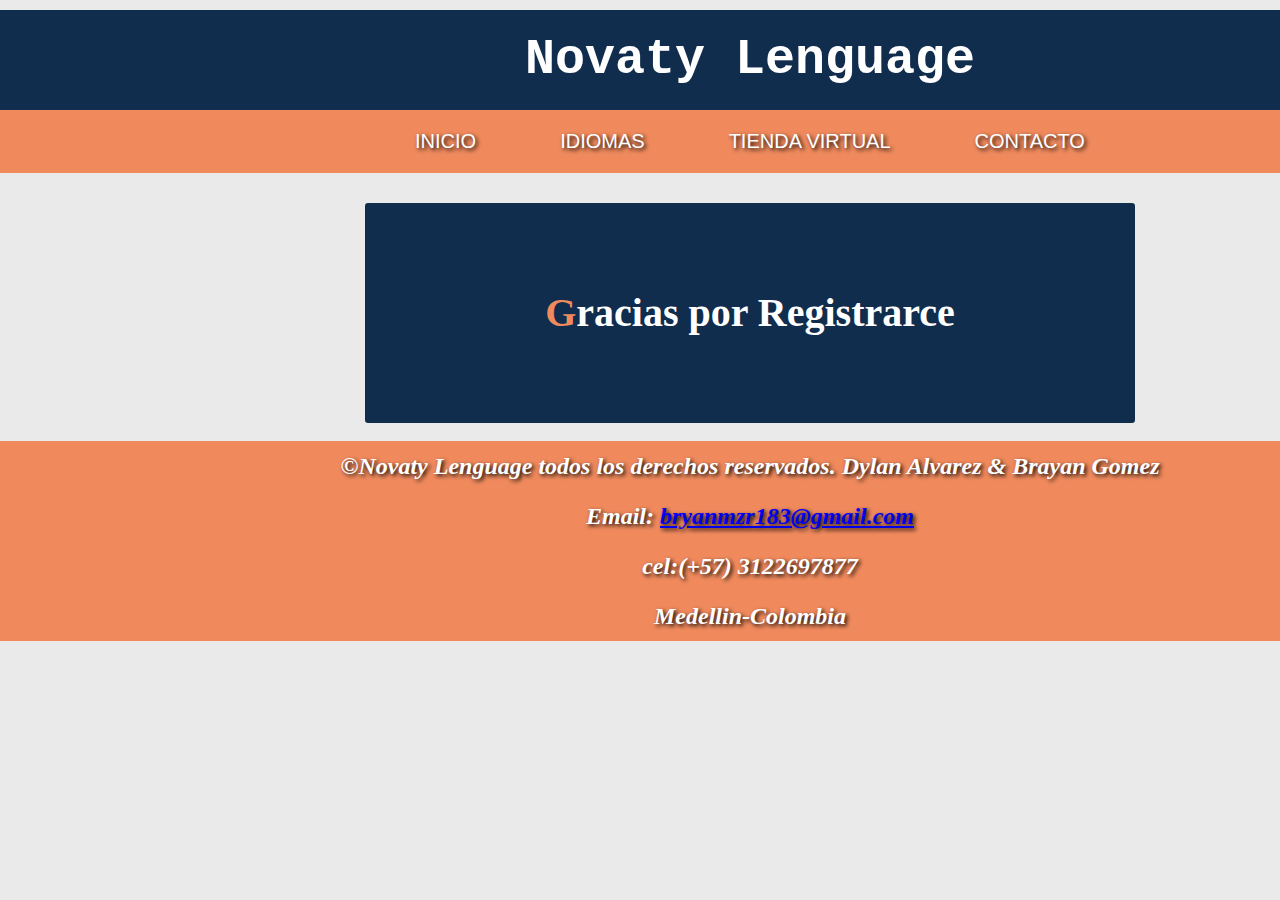
<file: htmls/resgistro.html>
<!DOCTYPE html>
<html lang="en">
<head>
    <meta charset="UTF-8">
    <meta name="viewport" content="width=device-width, initial-scale=1.0">
    <title>Fundacion de idiomas</title>
    <link rel="stylesheet" href="/css/css formularios.css">
</head>
<body>
    <div id="contenedor">

        <header>
            <h1>Novaty Lenguage</h1>
        </header>

        <nav><!--Barra de navegación-->
            <ul>
                <li><a href="/Pagina Web/index.html">INICIO</a></li>
                <li><a href="idiomas.html">IDIOMAS</a></li>
                <li><a href="pago.html">TIENDA VIRTUAL</a></li>
                <li><a href="formulario.html">CONTACTO</a></li>

            </ul>
        </nav>

        <section><!--Este sera el contenido del formulario-->
            <div class="container">
                <form action="" class="form">
                    <div class="form-header">
                        <h1 class="form-title">G<span>racias por Registrarce</span></h1>
                    </div>
            </div>
        </section>

    <br>
        <footer>    
            <h2>©Novaty Lenguage todos los derechos reservados. Dylan Alvarez & Brayan Gomez
                <br>
                    Email: <a href="bryanmzr183@gamil.com">bryanmzr183@gmail.com</a>
                <br>
                    cel:(+57) 3122697877
                <br>
                    Medellin-Colombia
            </h2>
        </footer>
    </div>
    
</body>
</html>
</file>
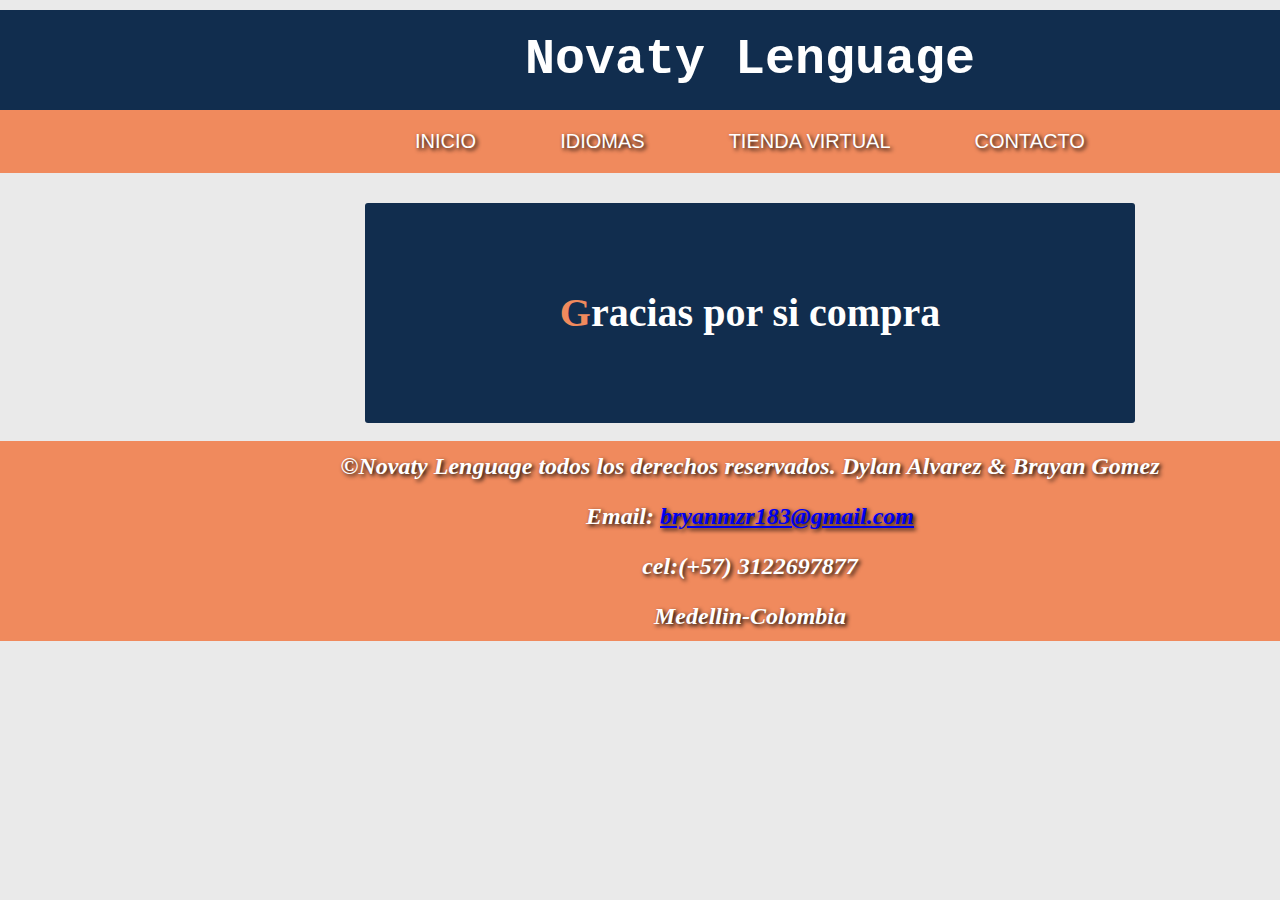
<file: Pagina Web/htmls/compra.html>
<!DOCTYPE html>
<html lang="en">
<head>
    <meta charset="UTF-8">
    <meta name="viewport" content="width=device-width, initial-scale=1.0">
    <title>Fundacion de idiomas</title>
    <link rel="stylesheet" href="/Pagina Web/css/css formularios.css">
</head>
<body>
    <div id="contenedor">

        <header>
            <h1>Novaty Lenguage</h1>
        </header>

        <nav><!--Barra de navegación-->
            <ul>
                <li><a href="/Pagina Web/index.html">INICIO</a></li>
                <li><a href="idiomas.html">IDIOMAS</a></li>
                <li><a href="pago.html">TIENDA VIRTUAL</a></li>
                <li><a href="formulario.html">CONTACTO</a></li>

            </ul>
        </nav>

        <section><!--Este sera el contenido del formulario-->
            <div class="container">
                <form action="" class="form">
                    <div class="form-header">
                        <h1 class="form-title">G<span>racias por si compra</span></h1>
                    </div>
            </div>
        </section>

    <br>
        <footer>    
            <h2>©Novaty Lenguage todos los derechos reservados. Dylan Alvarez & Brayan Gomez
                <br>
                    Email: <a href="bryanmzr183@gamil.com">bryanmzr183@gmail.com</a>
                <br>
                    cel:(+57) 3122697877
                <br>
                    Medellin-Colombia
            </h2>
        </footer>
    </div>
    
</body>
</html>
</file>
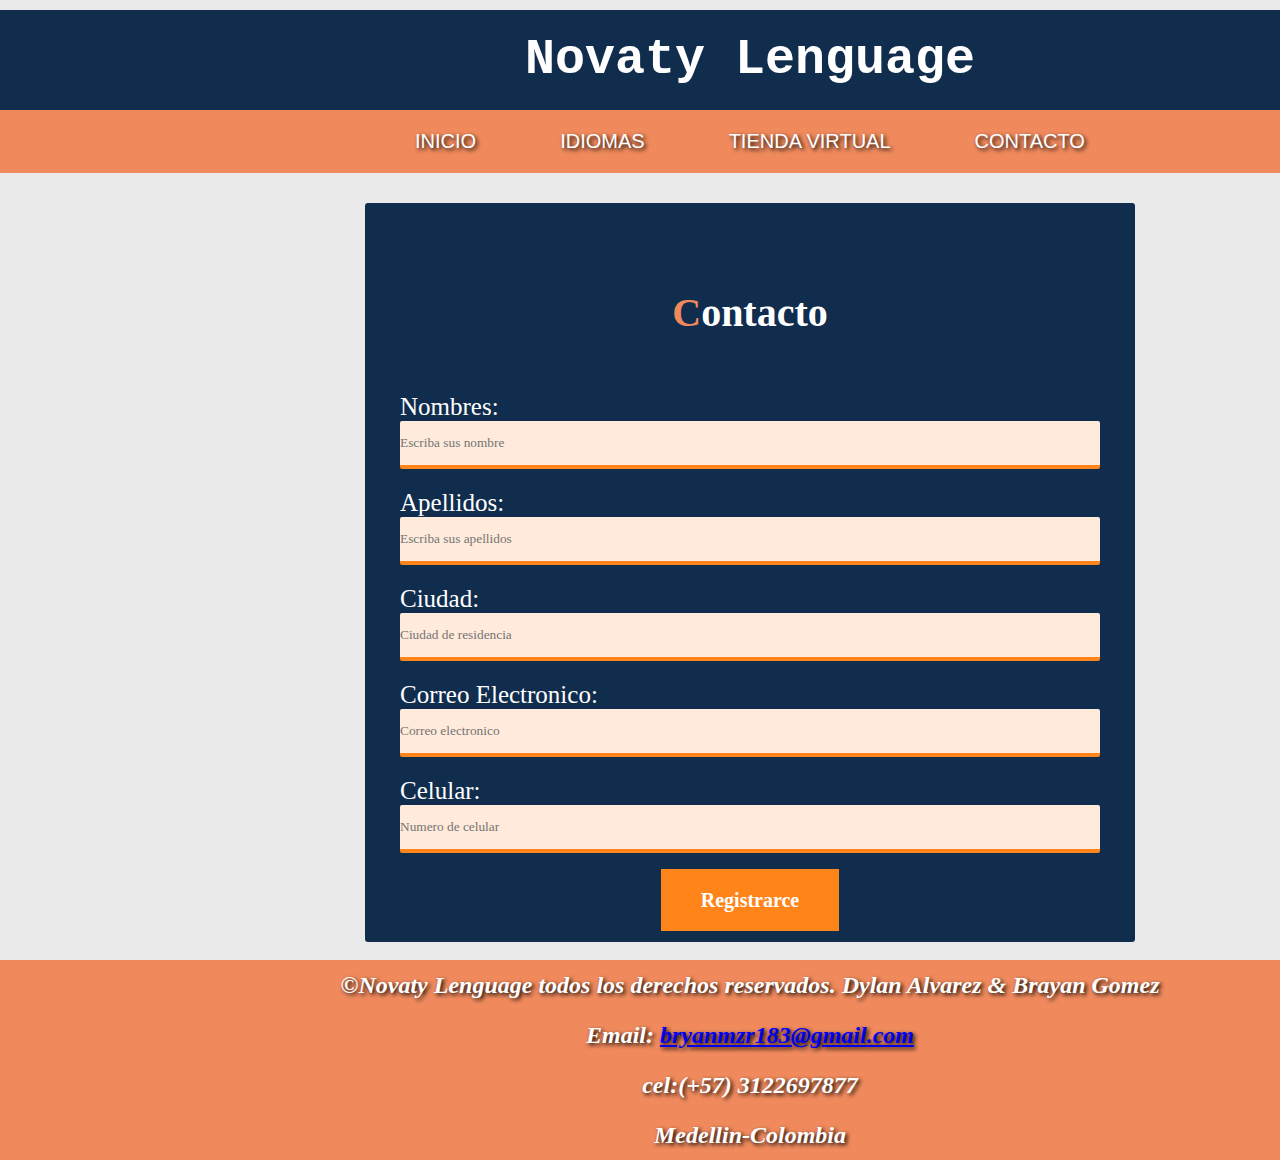
<file: Pagina Web/htmls/formulario.html>
<!DOCTYPE html>
<html lang="en">
<head>
    <meta charset="UTF-8">
    <meta name="viewport" content="width=device-width, initial-scale=1.0">
    <title>Fundacion de idiomas</title>
    <link rel="stylesheet" href="/Pagina Web/css/css formularios.css">
</head>
<body>
    <div id="contenedor">

        <header>
            <h1>Novaty Lenguage</h1>
        </header>

        <nav><!--Barra de navegación-->
            <ul>
                <li><a href="/Pagina Web/index.html">INICIO</a></li>
                <li><a href="idiomas.html">IDIOMAS</a></li>
                <li><a href="pago.html">TIENDA VIRTUAL</a></li>
                <li><a href="formulario.html">CONTACTO</a></li>

            </ul>
        </nav>

        <section><!--Este sera el contenido del formulario-->
            <div class="container">
                <form action="" class="form">
                    <div class="form-header">
                        <h1 class="form-title">C<span>ontacto</span></h1>
                    </div>

                    <label for="nombre" class="form-label">Nombres:</label>
                    <input type="text" id="nombre" class="form-input" placeholder="Escriba sus nombre">

                    <label for="apellido" class="form-label">Apellidos:</label>
                    <input type="text" id="apellido" class="form-input" placeholder="Escriba sus apellidos">

                    <label for="ciudad" class="form-label">Ciudad:</label>
                    <input type="text" id="ciudad" class="form-input" placeholder="Ciudad de residencia">

                    <label for="correo" class="form-label">Correo Electronico:</label>
                    <input type="text" id="correo" class="form-input" placeholder="Correo electronico">

                    <label for="celular" class="form-label">Celular:</label>
                    <input type="text" id="celular" class="form-input" placeholder="Numero de celular">

                    <div id="boton">
                        <a href="resgistro.html">Registrarce</a>
                    </div>
                </form>
            </div>
        </section>

    <br>
        <footer>    
            <h2>©Novaty Lenguage todos los derechos reservados. Dylan Alvarez & Brayan Gomez
                <br>
                    Email: <a href="bryanmzr183@gamil.com">bryanmzr183@gmail.com</a>
                <br>
                    cel:(+57) 3122697877
                <br>
                    Medellin-Colombia
            </h2>
        </footer>
    </div>
    
</body>
</html>
</file>
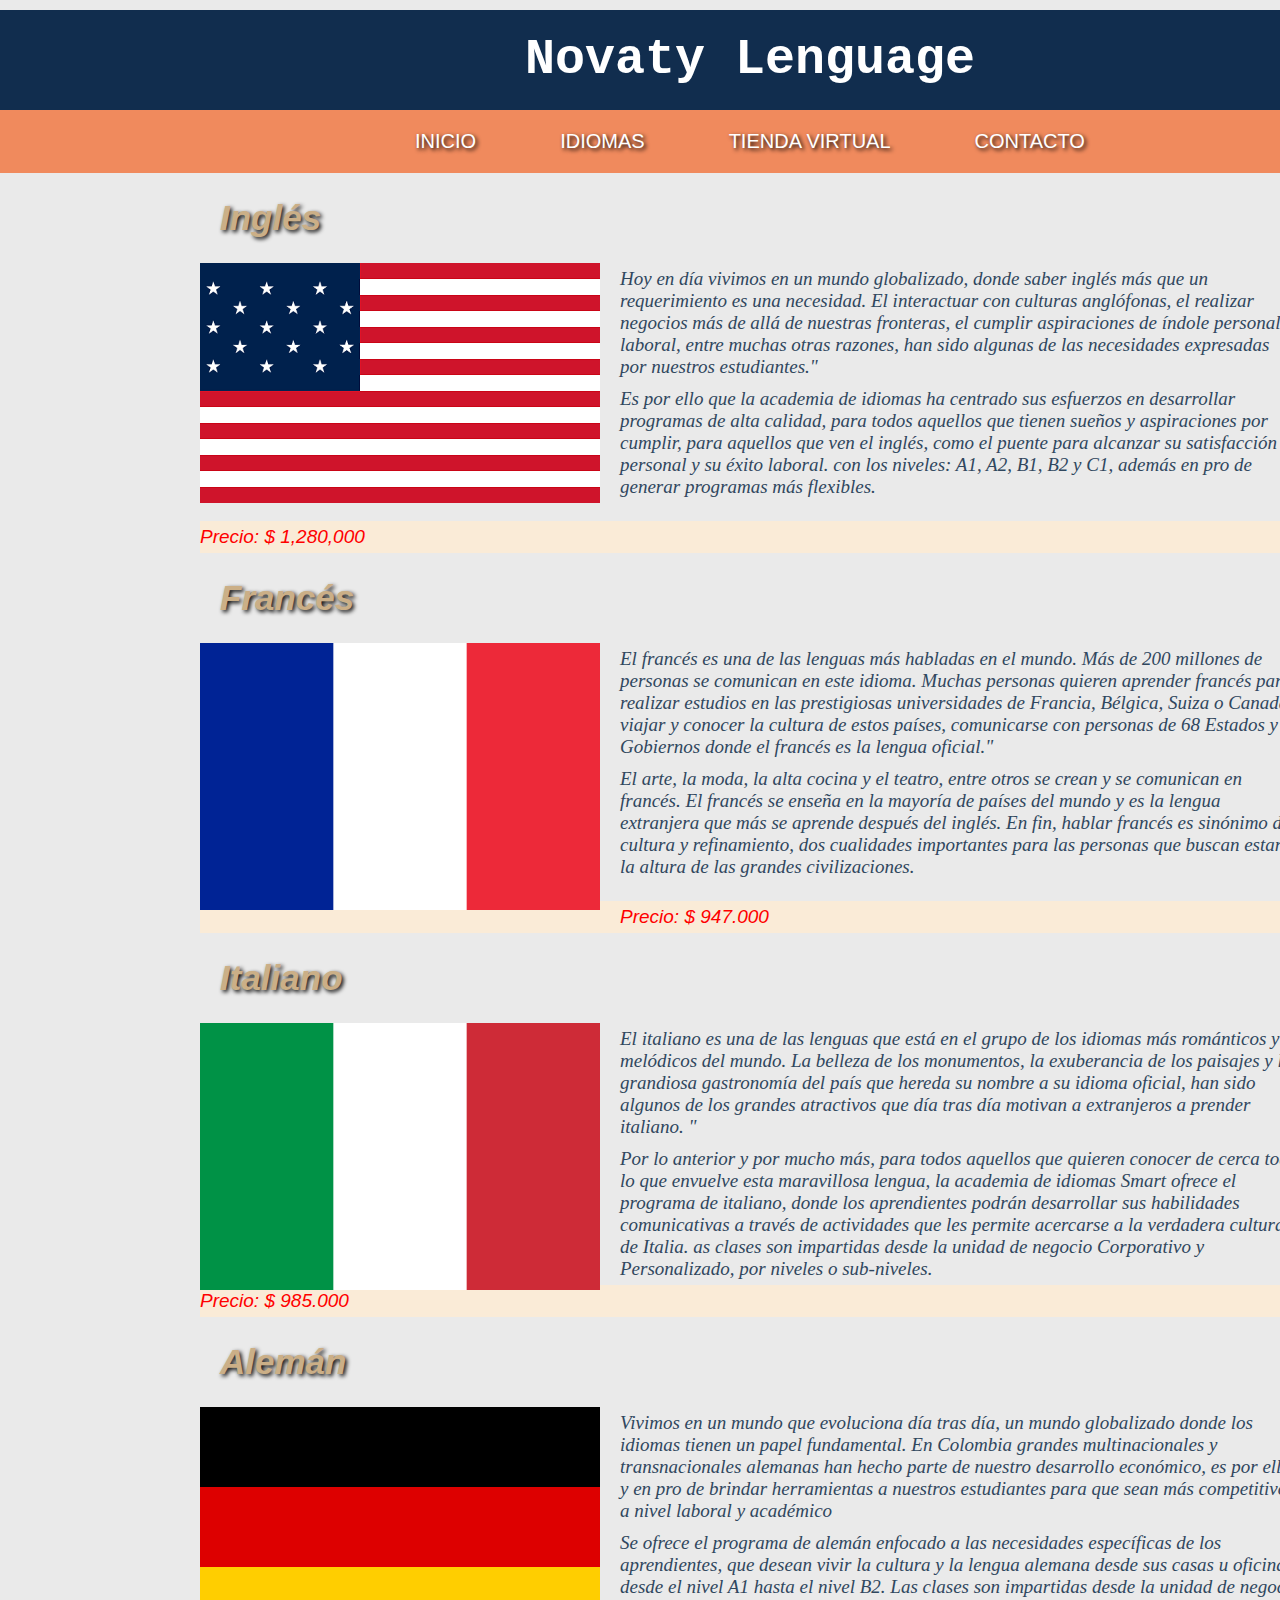
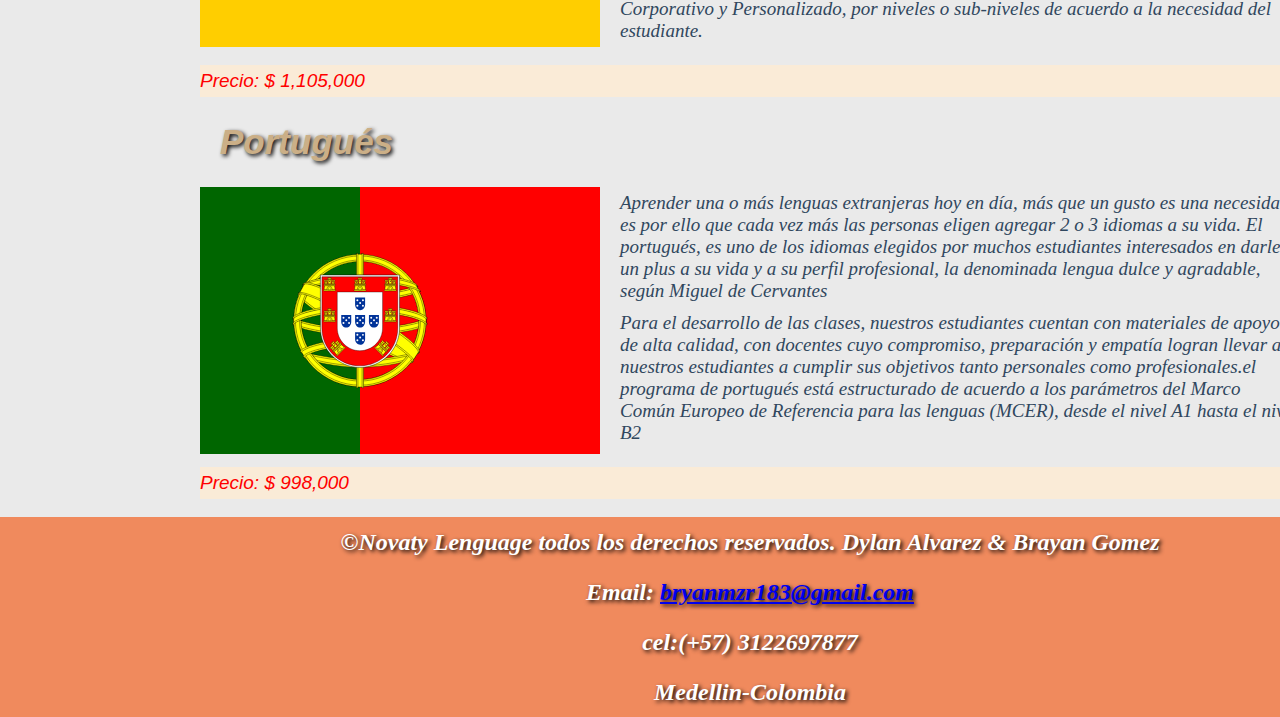
<file: Pagina Web/htmls/idiomas.html>
<!DOCTYPE html>
<html lang="en">
<head>
    <meta charset="UTF-8">
    <meta name="viewport" content="width=device-width, initial-scale=1.0">
    <title>Fundacion de idiomas</title>
    <link rel="stylesheet" href="/Pagina Web/css/css de la pestaña idiomas.css">
</head>
<body>
    <div id="contenedor">

        <header>
            <h1>Novaty Lenguage</h1>
        </header>

        <nav><!--Barra de navegación-->
            <ul>
                <li><a href="/Pagina Web/index.html">INICIO</a></li>
                <li><a href="idiomas.html">IDIOMAS</a></li>
                <li><a href="pago.html">TIENDA VIRTUAL</a></li>
                <li><a href="formulario.html">CONTACTO</a></li>
            </ul>
        </nav>

        <section><!--Este sera el contenido de los idiomas-->
            <article class="containermain">
                    <h2 class="h1s">Inglés</h2>
                    <img src="/Pagina Web/img/ingles.png" alt="imagen de ingles">
                    <p>Hoy en día vivimos en un mundo globalizado, donde saber inglés más que un requerimiento es una necesidad. El interactuar con culturas anglófonas, el realizar negocios más de allá de nuestras fronteras, el cumplir aspiraciones de índole personal y laboral, entre muchas otras razones, han sido algunas de las necesidades expresadas por nuestros estudiantes."</p>
                   
                    <p>Es por ello que la academia de idiomas ha centrado sus esfuerzos en desarrollar programas de alta calidad, para todos aquellos que tienen sueños y aspiraciones por cumplir, para aquellos que ven el inglés, como el puente para alcanzar su satisfacción personal y su éxito laboral. con los niveles: A1, A2, B1, B2 y C1, además en pro de generar programas más flexibles. </p>
                <br>
                    <p style="color: red; background-color: antiquewhite; font-family: arial;">
                        Precio: $ 1,280,000
                    </p>

                    <h2 class="h1s">Francés</h2>
                    <img src="/Pagina Web/img/francia.svg" alt="imagen de frances">
                    <p>El francés es una de las lenguas más habladas en el mundo. Más de 200 millones de personas se comunican en este idioma. Muchas personas quieren aprender francés para realizar estudios en las prestigiosas universidades de Francia, Bélgica, Suiza o Canadá, viajar y conocer la cultura de estos países, comunicarse con personas de 68 Estados y Gobiernos donde el francés es la lengua oficial."</p>
                   
                    <p>El arte, la moda, la alta cocina y el teatro, entre otros se crean y se comunican en francés. El francés se enseña en la mayoría de países del mundo y es la lengua extranjera que más se aprende después del inglés. En fin, hablar francés es sinónimo de cultura y refinamiento, dos cualidades importantes para las personas que buscan estar a la altura de las grandes civilizaciones.</p>
                <br>
                    <p style="color: red; background-color: antiquewhite; font-family: arial;">
                        Precio: $ 947.000
                    </p>

                    <h2 class="h1s">Italiano</h2>
                    <img src="/Pagina Web/img/italia.svg" alt="imagen de Italiano">
                    <p>El italiano es una de las lenguas que está en el grupo de los idiomas más románticos y melódicos del mundo. La belleza de los monumentos, la exuberancia de los paisajes y la grandiosa gastronomía del país que hereda su nombre a su idioma oficial, han sido algunos de los grandes atractivos que día tras día motivan a extranjeros a prender italiano.  "</p>
                   
                    <p>Por lo anterior y por mucho más, para todos aquellos que quieren conocer de cerca todo lo que envuelve esta maravillosa lengua, la academia de idiomas Smart ofrece el programa de italiano, donde los aprendientes podrán desarrollar sus habilidades comunicativas a través de actividades que les permite acercarse a la verdadera cultura de Italia. as clases son impartidas desde la unidad de negocio Corporativo y Personalizado, por niveles o sub-niveles.</p>
                    <p style="color: red; background-color: antiquewhite; font-family: arial;">
                        Precio: $ 985.000
                    </p>

                    <h2 class="h1s">Alemán</h2>
                    <img src="/Pagina Web/img/alemania.svg" alt="imagen de Alemán">
                    <p>Vivimos en un mundo que evoluciona día tras día, un mundo globalizado donde los idiomas tienen un papel fundamental. En Colombia grandes multinacionales y transnacionales alemanas han hecho parte de nuestro desarrollo económico, es por ello y en pro de brindar herramientas a nuestros estudiantes para que sean más competitivos a nivel laboral y académico</p>

                    <p>Se ofrece el programa de alemán enfocado a las necesidades específicas de los aprendientes, que desean vivir la cultura y la lengua alemana desde sus casas u oficinas. desde el nivel A1 hasta el nivel B2. Las clases son impartidas desde la unidad de negocio Corporativo y Personalizado, por niveles o sub-niveles de acuerdo a la necesidad del estudiante.</p>
                <br>
                    <p style="color: red; background-color: antiquewhite; font-family: arial;">
                        Precio: $ 1,105,000
                    </p>

                    <h2 class="h1s">Portugués</h2>
                    <img src="/Pagina Web/img/portugal.svg" alt="imagen de Portugués">
                    <p>Aprender una o más lenguas extranjeras hoy en día, más que un gusto es una necesidad, es por ello que cada vez más las personas eligen agregar 2 o 3 idiomas a su vida. El portugués, es uno de los idiomas elegidos por muchos estudiantes interesados en darle un plus a su vida y a su perfil profesional, la denominada lengua dulce y agradable, según Miguel de Cervantes</p>

                    <p>Para el desarrollo de las clases, nuestros estudiantes cuentan con materiales de apoyo de alta calidad, con docentes cuyo compromiso, preparación y empatía logran llevar a nuestros estudiantes a cumplir sus objetivos tanto personales como profesionales.el programa de portugués está estructurado de acuerdo a los parámetros del Marco Común Europeo de Referencia para las lenguas (MCER), desde el nivel A1 hasta el nivel B2</p>   
                <br>
                    <p style="color: red; background-color: antiquewhite; font-family: arial;">
                        Precio: $ 998,000
                    </p>

                </article>
        </section>
    <br>
        <footer>    
            <h2>©Novaty Lenguage todos los derechos reservados. Dylan Alvarez & Brayan Gomez
                <br>
                    Email: <a href="bryanmzr183@gamil.com">bryanmzr183@gmail.com</a>
                <br>
                    cel:(+57) 3122697877
                <br>
                    Medellin-Colombia
            </h2>
        </footer>
    </div>
    
</body>
</html>
</file>
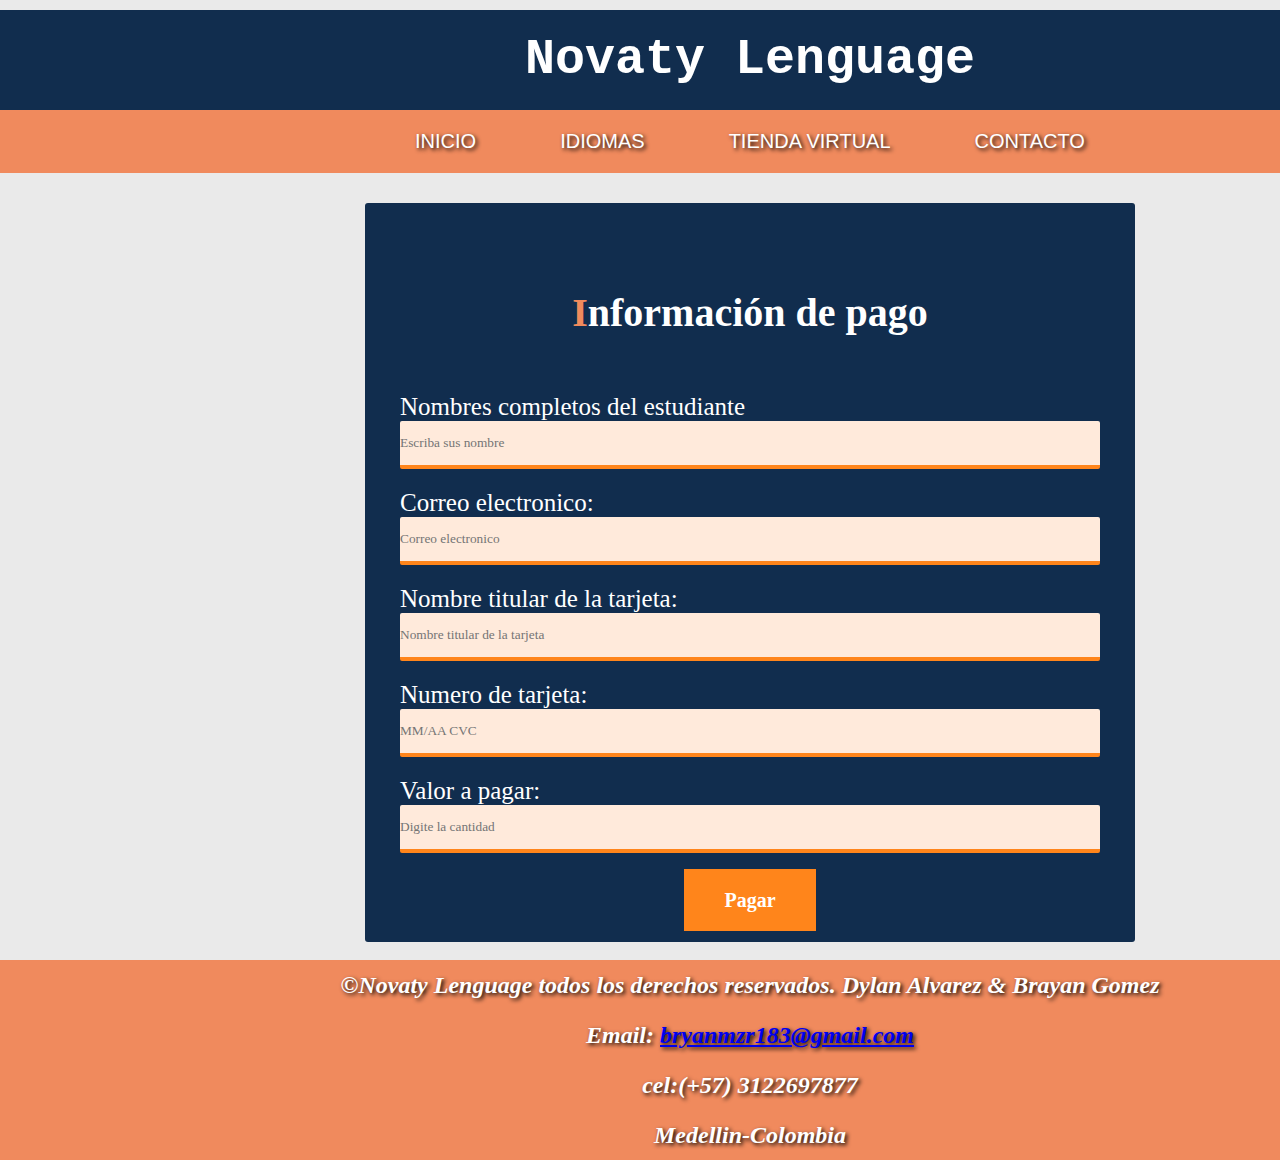
<file: Pagina Web/htmls/pago.html>
<!DOCTYPE html>
<html lang="en">
<head>
    <meta charset="UTF-8">
    <meta name="viewport" content="width=device-width, initial-scale=1.0">
    <title>Fundacion de idiomas</title>
    <link rel="stylesheet" href="/Pagina Web/css/css formularios.css">
</head>
<body>
    <div id="contenedor">

        <header>
            <h1>Novaty Lenguage</h1>
        </header>

        <nav><!--Barra de navegación-->
            <ul>
                <li><a href="/Pagina Web/index.html">INICIO</a></li>
                <li><a href="idiomas.html">IDIOMAS</a></li>
                <li><a href="pago.html">TIENDA VIRTUAL</a></li>
                <li><a href="formulario.html">CONTACTO</a></li>

            </ul>
        </nav>

        <section><!--Este sera el contenido del formulario-->
            <div class="container">
                <form action="" class="form">
                    <div class="form-header">
                        <h1 class="form-title">I<span>nformación de pago</span></h1>
                    </div>

                    <label for="nombre" class="form-label">Nombres completos del estudiante</label>
                    <input type="text" id="nombre" class="form-input" placeholder="Escriba sus nombre">

                    <label for="apellido" class="form-label">Correo electronico:</label>
                    <input type="text" id="apellido" class="form-input" placeholder="Correo electronico">

                    <label for="ciudad" class="form-label">Nombre titular de la tarjeta:</label>
                    <input type="text" id="ciudad" class="form-input" placeholder="Nombre titular de la tarjeta">

                    <label for="correo" class="form-label">Numero de tarjeta:</label>
                    <input type="text" id="correo" class="form-input" placeholder="MM/AA CVC">
                    
                    <label for="celular" class="form-label">Valor a pagar:</label>
                    <input type="text" id="celular" class="form-input" placeholder="Digite la cantidad">
               
                    <div id="boton">
                        <a href="compra.html">Pagar</a>
                    </div>
                    
                </form>
            </div>
        </section>
    <br>
        <footer>    
            <h2>©Novaty Lenguage todos los derechos reservados. Dylan Alvarez & Brayan Gomez
                <br>
                    Email: <a href="bryanmzr183@gamil.com">bryanmzr183@gmail.com</a>
                <br>
                    cel:(+57) 3122697877
                <br>
                    Medellin-Colombia
            </h2>
        </footer>
    </div>
    
</body>
</html>
</file>
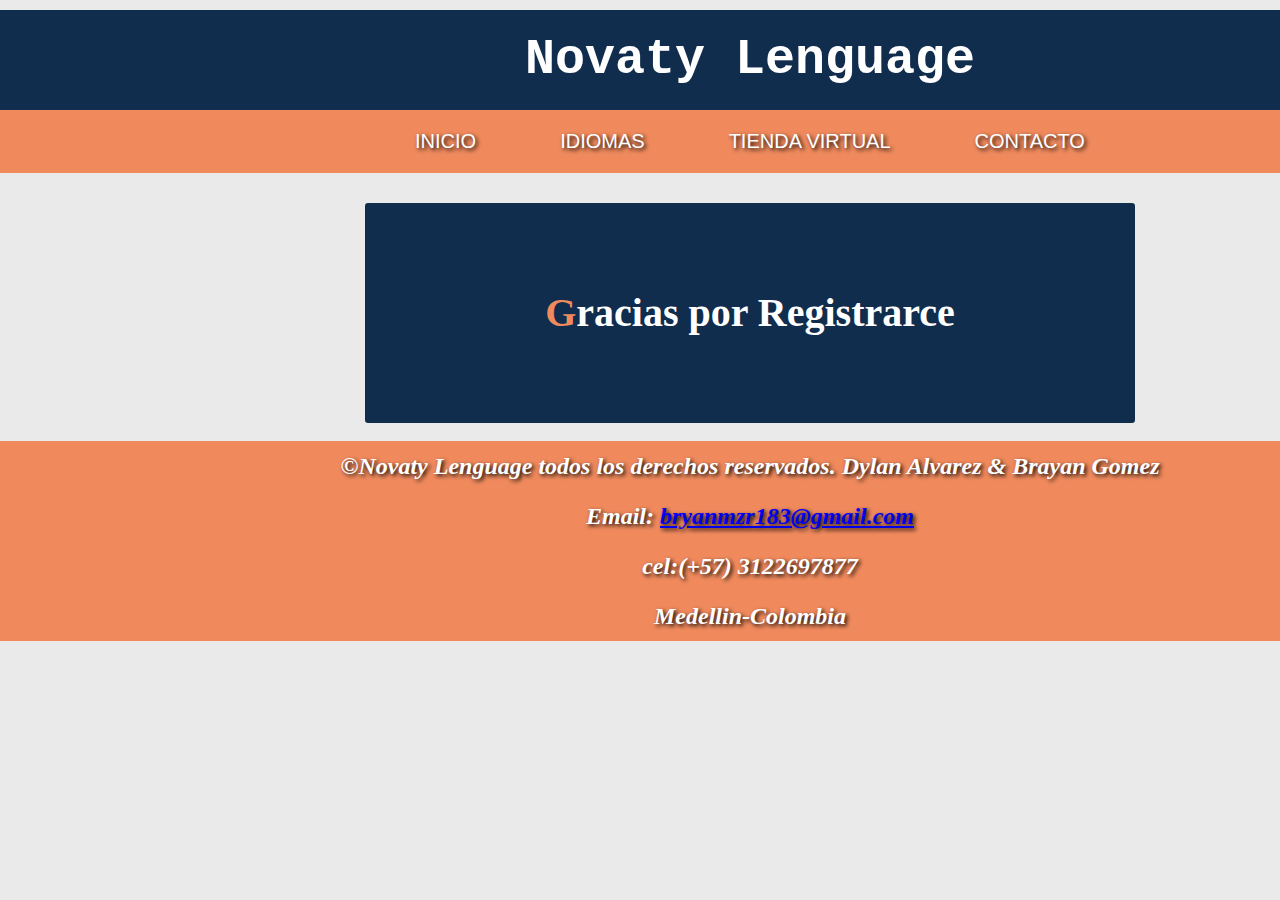
<file: Pagina Web/htmls/resgistro.html>
<!DOCTYPE html>
<html lang="en">
<head>
    <meta charset="UTF-8">
    <meta name="viewport" content="width=device-width, initial-scale=1.0">
    <title>Fundacion de idiomas</title>
    <link rel="stylesheet" href="/Pagina Web/css/css formularios.css">
</head>
<body>
    <div id="contenedor">

        <header>
            <h1>Novaty Lenguage</h1>
        </header>

        <nav><!--Barra de navegación-->
            <ul>
                <li><a href="/Pagina Web/index.html">INICIO</a></li>
                <li><a href="idiomas.html">IDIOMAS</a></li>
                <li><a href="pago.html">TIENDA VIRTUAL</a></li>
                <li><a href="formulario.html">CONTACTO</a></li>

            </ul>
        </nav>

        <section><!--Este sera el contenido del formulario-->
            <div class="container">
                <form action="" class="form">
                    <div class="form-header">
                        <h1 class="form-title">G<span>racias por Registrarce</span></h1>
                    </div>
            </div>
        </section>

    <br>
        <footer>    
            <h2>©Novaty Lenguage todos los derechos reservados. Dylan Alvarez & Brayan Gomez
                <br>
                    Email: <a href="bryanmzr183@gamil.com">bryanmzr183@gmail.com</a>
                <br>
                    cel:(+57) 3122697877
                <br>
                    Medellin-Colombia
            </h2>
        </footer>
    </div>
    
</body>
</html>
</file>
<file: css/estilos.css>
*
{
    margin: 0;
    padding: 0;
    
}

body {
    background-color: #eaeaea;
}

#contenedor{
    width: 1500px;
    margin: auto;
}

/* inicio del slider */

#slider{
    margin: auto;
    background-color: white;
    width: 550px;
    padding: 5px 0px;
}

ul, li {
    margin: 0;
    padding: 0;
    list-style: none;
}

ul.slider {

    position: relative;
    width: 700px;
    height: 300PX;

}

ul.slider li{

    position: absolute;
    left: 0;
    top: 0;
    opacity: 0;
    width: 550px;
    height: 300px;
    background-color: white;
    transition: opacity .5s;
}

ul.slider li img{

    width: 100%;
    height: 100%;
    object-fit: cover;
}

ul.slider li:first-child{
    opacity: 1;
}

/* propiedades del menu */

.menu, .slider{
    text-align: center;
    margin: 20px;
}

.menu li{
    display: inline-block;
    text-align: center;
}

.menu li a{
    display: inline-block;
    color: white;
    text-decoration: none;
    background-color: gray;
    padding: 10px;
    width: 20px;
    height: 20px;
    font-size: 20px;
    border-radius: 100%;
}

ul.slider li:target{
    opacity: 1;
}

/* fin del slider */

header{
    width: 1500px;
    height: 100px;
    margin-top: 10px;
    background-color:#112d4e;
    
}
header h1{
    text-align: center;
    color: white;
    line-height: 100px;
    font-family: 'Courier New', Courier, monospace;
    font-size: 50px;
}

h1{

    text-align: center;
    line-height: 100px;
    font-family: 'Courier New', Courier, monospace;
    font-size: 50px;
}

h2{
    font-style: italic;
    text-shadow: 2px 2px 4px #000000;
    line-height: 50px;
}

p{
    font-style: italic;
}

article{
    padding: 1rem;
}

nav{
    text-align: center;
    background: #f08a5d;
    
}

nav ul li {
    display: inline-block;
    padding: 20px;
    
    
}

nav ul li a{
    text-decoration: none;
    font-family: Verdana, Geneva, Tahoma, sans-serif;
    font-size: 20px;
    padding: 20px;
    text-shadow: 2px 2px 4px #000000;
    color: white; 
}

li a:hover{
    color:black;
}
section {
    width: 1200px;
    height: 2180px;
    background-color: white;
    float: left;
    margin-top: 10px;
}

article p, h2{
    width: 70%;
    float: left;
    font-size: 25px;
    padding: 3px;
}

article img{
    width: 25%;
    float: right;
    height: 15rem;
}

.imagpequeña{
    height: 11rem;
}

aside {
    width: 285px; 
    height: 2180px;
    background-color:white;
    float: left;
    text-align: center;
    margin-top: 10px;
    margin-left: 15px;
    margin-bottom: 10px;   
    font-size: 20px;
    
}

footer{
    clear: both;
    height: 200px;
    background: #f08a5d;
}
footer h2{
    text-align: center;
    color: white;
    font-style: italic;
    text-shadow: 2px 2px 4px #000000;
    line-height: 50px;
    
}
</file>
<file: Pagina Web/css/estilos.css>
*
{
    margin: 0;
    padding: 0;
    
}

body {
    background-color: #eaeaea;
}

#contenedor{
    width: 1500px;
    margin: auto;
}

/* inicio del slider */

#slider{
    margin: auto;
    background-color: white;
    width: 550px;
    padding: 5px 0px;
}

ul, li {
    margin: 0;
    padding: 0;
    list-style: none;
}

ul.slider {

    position: relative;
    width: 700px;
    height: 300PX;

}

ul.slider li{

    position: absolute;
    left: 0;
    top: 0;
    opacity: 0;
    width: 550px;
    height: 300px;
    background-color: white;
    transition: opacity .5s;
}

ul.slider li img{

    width: 100%;
    height: 100%;
    object-fit: cover;
}

ul.slider li:first-child{
    opacity: 1;
}

/* propiedades del menu */

.menu, .slider{
    text-align: center;
    margin: 20px;
}

.menu li{
    display: inline-block;
    text-align: center;
}

.menu li a{
    display: inline-block;
    color: white;
    text-decoration: none;
    background-color: gray;
    padding: 10px;
    width: 20px;
    height: 20px;
    font-size: 20px;
    border-radius: 100%;
}

ul.slider li:target{
    opacity: 1;
}

/* fin del slider */

header{
    width: 1500px;
    height: 100px;
    margin-top: 10px;
    background-color:#112d4e;
    
}
header h1{
    text-align: center;
    color: white;
    line-height: 100px;
    font-family: 'Courier New', Courier, monospace;
    font-size: 50px;
}

h1{

    text-align: center;
    line-height: 100px;
    font-family: 'Courier New', Courier, monospace;
    font-size: 50px;
}

h2{
    font-style: italic;
    text-shadow: 2px 2px 4px #000000;
    line-height: 50px;
}

p{
    font-style: italic;
}

article{
    padding: 1rem;
}

nav{
    text-align: center;
    background: #f08a5d;
    
}

nav ul li {
    display: inline-block;
    padding: 20px;
    
    
}

nav ul li a{
    text-decoration: none;
    font-family: Verdana, Geneva, Tahoma, sans-serif;
    font-size: 20px;
    padding: 20px;
    text-shadow: 2px 2px 4px #000000;
    color: white; 
}

li a:hover{
    color:black;
}
section {
    width: 1200px;
    height: 2180px;
    background-color: white;
    float: left;
    margin-top: 10px;
}

article p, h2{
    width: 70%;
    float: left;
    font-size: 25px;
    padding: 3px;
}

article img{
    width: 25%;
    float: right;
    height: 15rem;
}

.imagpequeña{
    height: 11rem;
}

aside {
    width: 285px; 
    height: 2180px;
    background-color:white;
    float: left;
    text-align: center;
    margin-top: 10px;
    margin-left: 15px;
    margin-bottom: 10px;   
    font-size: 20px;
    
}

footer{
    clear: both;
    height: 200px;
    background: #f08a5d;
}
footer h2{
    text-align: center;
    color: white;
    font-style: italic;
    text-shadow: 2px 2px 4px #000000;
    line-height: 50px;
    
}
</file>
<file: css/css formularios.css>
*
{
    margin: 0;
    padding: 0;
    
}

body {
    background-color: #eaeaea;
}

#contenedor{
    width: 1500px;
    margin: auto;
}

header{
    width: 1500px;
    height: 100px;
    margin-top: 10px;
    background-color:#112d4e;
    
}
header h1{
    text-align: center;
    color: white;
    line-height: 100px;
    font-family: 'Courier New', Courier, monospace;
    font-size: 50px;
}

h1{

    text-align: center;
    line-height: 100px;
    font-family: 'Courier New', Courier, monospace;
    font-size: 50px;
}

h2{
    font-style: italic;
    text-shadow: 2px 2px 4px #000000;
    line-height: 50px;
}

p{
    font-style: italic;
}

nav{
    text-align: center;
    background: #f08a5d;
    
}

nav ul li {
    display: inline-block;
    padding: 20px;
    
    
}

nav ul li a{
    text-decoration: none;
    font-family: Verdana, Geneva, Tahoma, sans-serif;
    font-size: 20px;
    padding: 20px;
    text-shadow: 2px 2px 4px #000000;
    color: white; 
}

li a:hover{
    color:black;
}

footer{
    clear: both;
    height: 200px;
    background: #f08a5d;
}
footer h2{
    text-align: center;
    color: white;
    font-style: italic;
    text-shadow: 2px 2px 4px #000000;
    line-height: 50px;
    
}

/*FORMULARIO DE CONTACTO & PAGO*/ 
.container .form .form-header .form-title{
    font-family: 'Lobster', Georgia, Times, serif;
    color: #f08a5d;
    text-align: center;
    font-size: 40px;
    padding: 30px 0px;
}
.container .form .form-header .form-title span{
    color: white;
}
.container .form {
    background: #112d4e;
    width: 90%;
    max-width: 700px;
    margin: auto;
    padding: 30px 35px;
    margin-top: 30px;
    border-radius: 3px;
}
.container .form .form-label{
    display: block;
    color:white;
    font-size: 25px;
    font-family: 'Bebas Neue', cursive;
    position: relative;
    
}
.container .form .form-input, .form-textarea{
    background: #ffeadb;
    font-family: 'Lobster', Georgia, Times, serif;
    border: none;
    outline: none;
    border-bottom: 4px solid #ff851b;
    width: 100%;
    padding: 12px 0px;
    margin-bottom: 20px;
    border-radius: 2px;
}
.container .form .form-input, .form-textarea{
    resize: vertical;
    min-height: 20px;
}

.container .form .btn-submit{
    width: 100%;
    font-family: monospace;
    outline: none;
    background: #ff851b;
    font-size: 25px;
    border: none;
    color: #fff;
    padding: 15px;
    cursor: pointer;
}

section a{
    text-decoration:none;
    font-weight:600;
    font-size:20px;
    color:#ffffff;
    padding-top:20px;
    padding-bottom:20px;
    padding-left:40px;
    padding-right:40px;
    background-color:#ff851b;
}

#boton{
    padding-top: 1rem;
    text-align: center;
}
</file>
<file: css/css de la pestaña idiomas.css>
*
{
    margin: 0;
    padding: 0;
    
}

body {
    background-color: #eaeaea;
}

#contenedor{
    width: 1500px;
    margin: auto;
}

header{
    width: 1500px;
    height: 100px;
    margin-top: 10px;
    background-color:#112d4e;
    
}
header h1{
    text-align: center;
    color: white;
    line-height: 100px;
    font-family: 'Courier New', Courier, monospace;
    font-size: 50px;
}

h1{

    text-align: center;
    line-height: 100px;
    font-family: 'Courier New', Courier, monospace;
    font-size: 50px;
}

h2{
    font-style: italic;
    text-shadow: 2px 2px 4px #000000;
    line-height: 50px;
}

p{
    font-style: italic;
}

nav{
    text-align: center;
    background: #f08a5d;
    
}

nav ul li {
    display: inline-block;
    padding: 20px;
    
    
}

nav ul li a{
    text-decoration: none;
    font-family: Verdana, Geneva, Tahoma, sans-serif;
    font-size: 20px;
    padding: 20px;
    text-shadow: 2px 2px 4px #000000;
    color: white; 
}

li a:hover{
    color:black;
}

footer{
    clear: both;
    height: 200px;
    background: #f08a5d;
}
footer h2{
    text-align: center;
    color: white;
    font-style: italic;
    text-shadow: 2px 2px 4px #000000;
    line-height: 50px;
    
}

/*CSS DE CURSOS*/
.containermain{
    width: 100%;
    max-width: 1100px;
    margin: auto;
}
.containermain img{
    width: 400px;
    float: left;
    margin-right: 20px; 
}
.containermain p{
    font-family: Georgia, 'Times New Roman', Times, serif;
    text-align: left;
    font-size: 19px;
    color: #30475e;
    padding: 5px 0px
}
.h1s{
    padding: 20px;
    font-size: 35px;
    text-align:left;
    font-family: Verdana, Geneva, Tahoma, sans-serif;
    color: #cbaf87;

}
</file>
<file: Pagina Web/css/css formularios.css>
*
{
    margin: 0;
    padding: 0;
    
}

body {
    background-color: #eaeaea;
}

#contenedor{
    width: 1500px;
    margin: auto;
}

header{
    width: 1500px;
    height: 100px;
    margin-top: 10px;
    background-color:#112d4e;
    
}
header h1{
    text-align: center;
    color: white;
    line-height: 100px;
    font-family: 'Courier New', Courier, monospace;
    font-size: 50px;
}

h1{

    text-align: center;
    line-height: 100px;
    font-family: 'Courier New', Courier, monospace;
    font-size: 50px;
}

h2{
    font-style: italic;
    text-shadow: 2px 2px 4px #000000;
    line-height: 50px;
}

p{
    font-style: italic;
}

nav{
    text-align: center;
    background: #f08a5d;
    
}

nav ul li {
    display: inline-block;
    padding: 20px;
    
    
}

nav ul li a{
    text-decoration: none;
    font-family: Verdana, Geneva, Tahoma, sans-serif;
    font-size: 20px;
    padding: 20px;
    text-shadow: 2px 2px 4px #000000;
    color: white; 
}

li a:hover{
    color:black;
}

footer{
    clear: both;
    height: 200px;
    background: #f08a5d;
}
footer h2{
    text-align: center;
    color: white;
    font-style: italic;
    text-shadow: 2px 2px 4px #000000;
    line-height: 50px;
    
}

/*FORMULARIO DE CONTACTO & PAGO*/ 
.container .form .form-header .form-title{
    font-family: 'Lobster', Georgia, Times, serif;
    color: #f08a5d;
    text-align: center;
    font-size: 40px;
    padding: 30px 0px;
}
.container .form .form-header .form-title span{
    color: white;
}
.container .form {
    background: #112d4e;
    width: 90%;
    max-width: 700px;
    margin: auto;
    padding: 30px 35px;
    margin-top: 30px;
    border-radius: 3px;
}
.container .form .form-label{
    display: block;
    color:white;
    font-size: 25px;
    font-family: 'Bebas Neue', cursive;
    position: relative;
    
}
.container .form .form-input, .form-textarea{
    background: #ffeadb;
    font-family: 'Lobster', Georgia, Times, serif;
    border: none;
    outline: none;
    border-bottom: 4px solid #ff851b;
    width: 100%;
    padding: 12px 0px;
    margin-bottom: 20px;
    border-radius: 2px;
}
.container .form .form-input, .form-textarea{
    resize: vertical;
    min-height: 20px;
}

.container .form .btn-submit{
    width: 100%;
    font-family: monospace;
    outline: none;
    background: #ff851b;
    font-size: 25px;
    border: none;
    color: #fff;
    padding: 15px;
    cursor: pointer;
}

section a{
    text-decoration:none;
    font-weight:600;
    font-size:20px;
    color:#ffffff;
    padding-top:20px;
    padding-bottom:20px;
    padding-left:40px;
    padding-right:40px;
    background-color:#ff851b;
}

#boton{
    padding-top: 1rem;
    text-align: center;
}
</file>
<file: Pagina Web/css/css de la pestaña idiomas.css>
*
{
    margin: 0;
    padding: 0;
    
}

body {
    background-color: #eaeaea;
}

#contenedor{
    width: 1500px;
    margin: auto;
}

header{
    width: 1500px;
    height: 100px;
    margin-top: 10px;
    background-color:#112d4e;
    
}
header h1{
    text-align: center;
    color: white;
    line-height: 100px;
    font-family: 'Courier New', Courier, monospace;
    font-size: 50px;
}

h1{

    text-align: center;
    line-height: 100px;
    font-family: 'Courier New', Courier, monospace;
    font-size: 50px;
}

h2{
    font-style: italic;
    text-shadow: 2px 2px 4px #000000;
    line-height: 50px;
}

p{
    font-style: italic;
}

nav{
    text-align: center;
    background: #f08a5d;
    
}

nav ul li {
    display: inline-block;
    padding: 20px;
    
    
}

nav ul li a{
    text-decoration: none;
    font-family: Verdana, Geneva, Tahoma, sans-serif;
    font-size: 20px;
    padding: 20px;
    text-shadow: 2px 2px 4px #000000;
    color: white; 
}

li a:hover{
    color:black;
}

footer{
    clear: both;
    height: 200px;
    background: #f08a5d;
}
footer h2{
    text-align: center;
    color: white;
    font-style: italic;
    text-shadow: 2px 2px 4px #000000;
    line-height: 50px;
    
}

/*CSS DE CURSOS*/
.containermain{
    width: 100%;
    max-width: 1100px;
    margin: auto;
}
.containermain img{
    width: 400px;
    float: left;
    margin-right: 20px; 
}
.containermain p{
    font-family: Georgia, 'Times New Roman', Times, serif;
    text-align: left;
    font-size: 19px;
    color: #30475e;
    padding: 5px 0px
}
.h1s{
    padding: 20px;
    font-size: 35px;
    text-align:left;
    font-family: Verdana, Geneva, Tahoma, sans-serif;
    color: #cbaf87;

}
</file>
